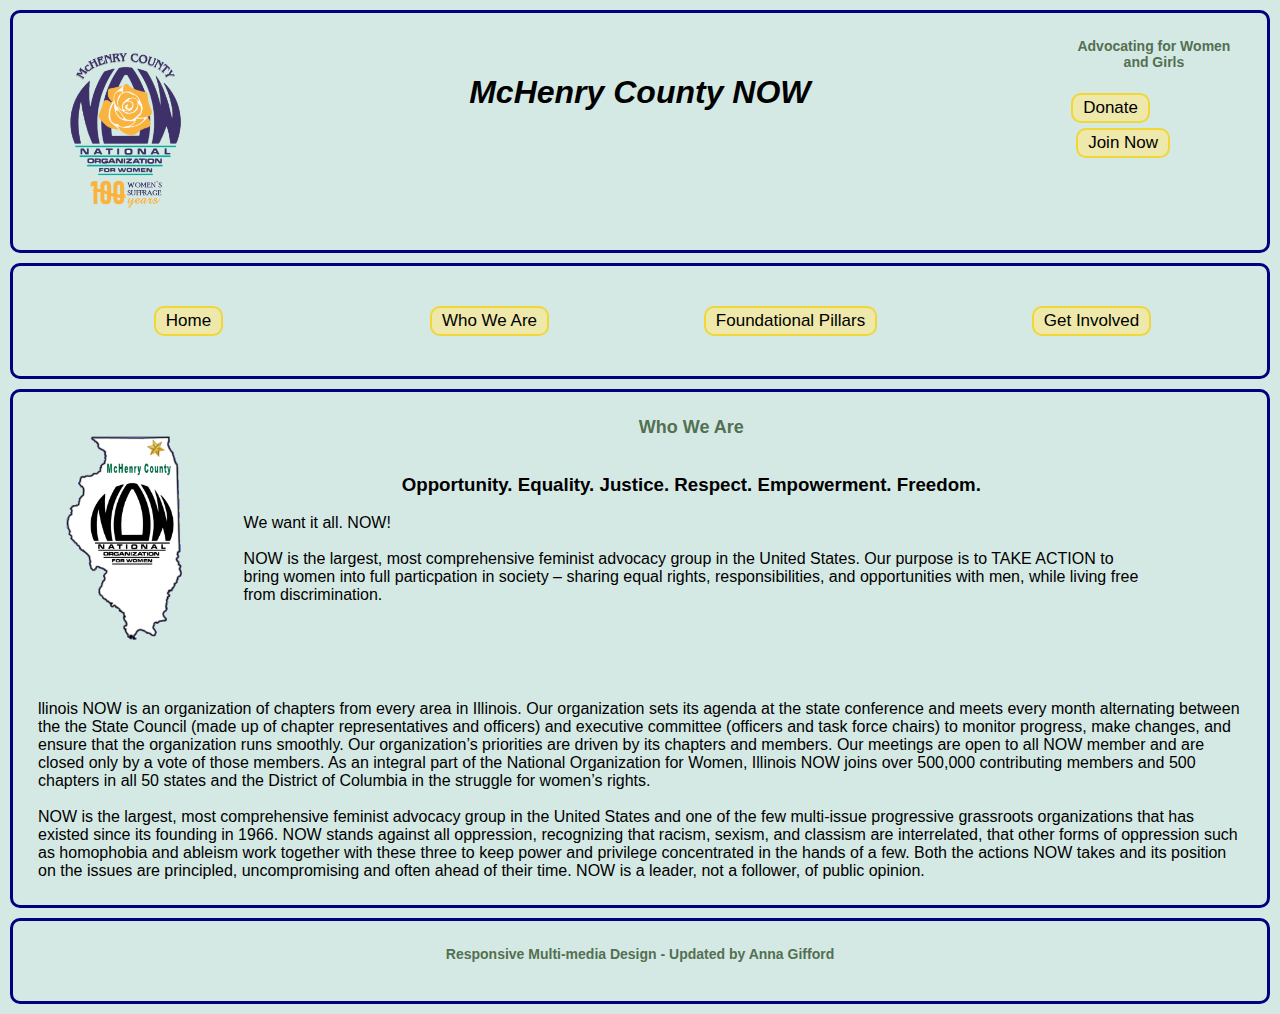
<file: Responsive-Multi-media/index.html>
<!DOCTYPE html>
<html lang="zxx">

<head>
    <meta charset="UTF-8">
    <title>Apply Responsive Design</title>
    <link rel="stylesheet" href="styles.css">
    <meta name="viewport" content="width=device-width, initial-scale=1.0">
    <!-- <style>

    </style> -->
</head>

<body>
    <div class="container">
        <div class="row">
            <div class="col-m-2 col-2"> <img src="now-centennial.png" alt="NOW Centenial Logo"> </div>
            <div class="col-m-8 col-8">
                <br>
                <br>
                <h1 style="font: size 70px;"><i>McHenry County NOW</i></h1>
            </div>
            <div class="col-m-2 col-2" style="align-content: center;">
                <h4>Advocating for Women and Girls</h4>
                <br>
                <div style="align-content: center;">
                    <a href="default.asp" target="_blank">Donate</a>
                    <a href="default.asp" target="_blank" style="margin: 5px;">Join Now</a>
                </div>
            </div>
        </div>
    </div>

    <div class="container">
        <header class="row">
            <nav style="display: inline;">
                <div class="col-m-3 col-3"><a href="index.html" target="_self">Home</a> </div>
                <div class="col-m-3 col-3"><a href="index.html" target="_top">Who We Are</a> </div>
                <div class="col-m-3 col-3"><a href="pillars.html"> Foundational Pillars</a> </div>
                <div class="col-m-3 col-3"><a href="get-involved.html">Get Involved</a></div>

            </nav>
        </header>
    </div>


    <div class="container">

        <main>
            <div class="row">
                <div class="col-m-2 col-2"> <img src="button.png" height="30%; width=30%">
                </div>
                <div class="col-m-9 col-9">
                    <h2 style="text-align: center;">Who We Are</h2>
                    <br>
                    <br>
                    <h3>Opportunity. Equality. Justice. Respect. Empowerment. Freedom.</h3>
                    <br>
                    <p> We want it all. NOW!</p>
                    <br>
                    <p>NOW is the largest, most comprehensive feminist advocacy group in the United States.
                        Our purpose is to TAKE ACTION to bring women into full particpation in society –
                        sharing equal rights, responsibilities, and opportunities with men,
                        while living free from discrimination.</p>
                </div>
                <div class="col-m-1 col-1">
                </div>
            </div>
            <!-- end row -->
            <div class="row">
                <div class="col-m-12 col-12">
                    <p>llinois NOW is an organization of chapters from every area in Illinois. Our
                        organization sets its agenda at the state conference and meets every
                        month alternating between the the State Council (made up of chapter
                        representatives and officers) and executive committee
                        (officers and task force chairs) to monitor progress, make changes,
                        and ensure that the organization runs smoothly. Our organization’s priorities
                        are driven by its chapters and members. Our meetings are open to all NOW member
                        and are closed only by a vote of those members. As an integral part of the
                        National Organization for Women, Illinois NOW joins over 500,000 contributing
                        members and 500 chapters in all 50 states and the District of
                        Columbia in the struggle for women’s rights.
                    </p>
                    <br>
                    <p>NOW is the largest, most comprehensive feminist advocacy group in the
                        United States and one of the few multi-issue progressive grassroots organizations
                        that has existed since its founding in 1966. NOW stands against all oppression,
                        recognizing that racism, sexism, and classism are interrelated, that other forms of
                        oppression such as homophobia and ableism work together with these three to keep power
                        and privilege concentrated in the hands of a few. Both the actions NOW takes and its
                        position on the issues are principled, uncompromising and often ahead of their time.
                        NOW is a leader, not a follower, of public opinion.
                    </p>
                </div>
            </div>
            <!-- end row -->

        </main>

    </div>
</body>

<div class="container">
    <footer>
        <h4> Responsive Multi-media Design - Updated by Anna Gifford</h4>
    </footer>
</div>


</html>
</file>
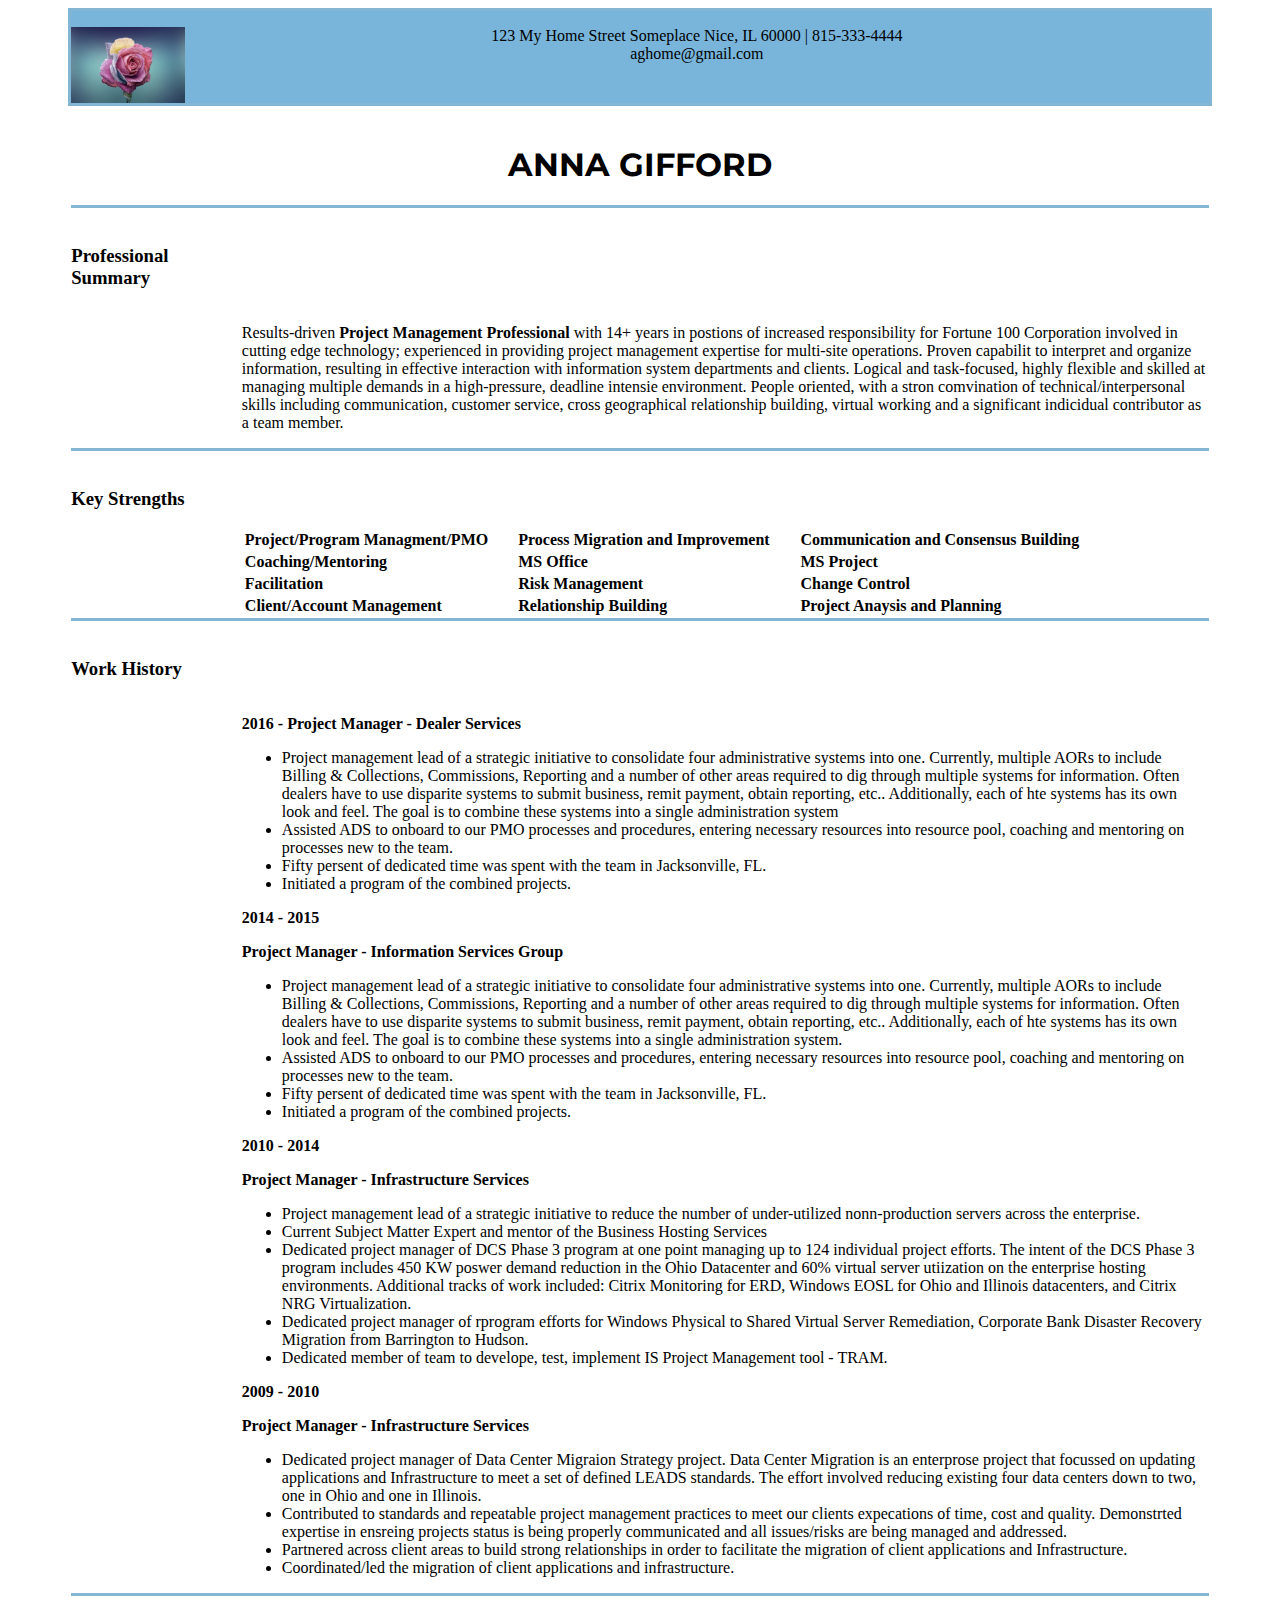
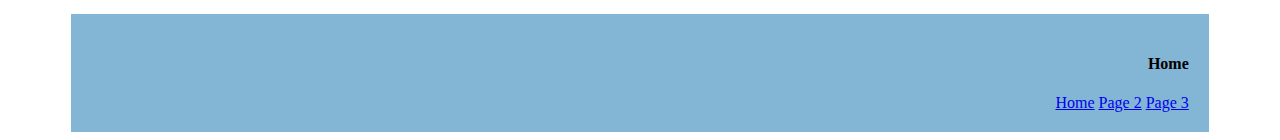
<file: Resume/index.html>
<!DOCTYPE html>
<html lang="en">

<head>
    <meta charset="UTF-8">
    <meta name="viewport" content="width=device-width, initial-scale=1.0">
    <link href="https://fonts.googleapis.com/css2?family=Montserrat&display=swap" rel="stylesheet">
    <!-- <link rel="stylesheet" href="styles.css"> -->
    <style>
        h1,
        h2 {
            font-family: 'Montserrat', sans-serif;
            text-align: center;
            padding-top: 10 px;
        }

        img {
            float: left;
        }

        nav {
            text-align: right;
            padding: 10px;
            margin: 10px;
            overflow: auto;
        }

        aside {
            width: 85%;
            /* padding: auto;
            margin: auto; */
            float: right;
            font-size: medium;
            box-sizing: border-box;
        }

        .category {
            width: 25%;
            padding: 1 px;
        }

        .container {
            width: 90%;
            margin: auto;
            border-width: 1px;
            border-bottom: solid #83b5d4;
            padding: 5 px;
            overflow: auto;
        }

        .container-top {
            width: 90%;
            padding-top: 15 px;
            border: solid #83b5d4;
            background-color: #79b5db;
            overflow: auto;
            text-align: center;
            margin: auto;
        }

        .container-bottom {
            width: 90%;
            margin: auto;
            /*border: solid #83b5d4; */
            /* padding: 5 px; */
            background-color: #83b5d4;
            overflow: auto;
        }

        .li-inline {
            display: inline;
        }

        .div-inside {
            width: 75%;
        }

        .clearfix {
            overflow: auto;
        }
    </style>

    <title>Project Resume</title>
</head>

<body>

    <!-- Sample Resume - https://www.myperfectresume.com/build-resume/choose-template  -->
    <!-- Rose image from Pixabay.com-->

    <div class="container-top">
        <header>
            <img src="rose.jpg" alt="rose" style="width: 10%; height: 10%;" />
            <p> 123 My Home Street Someplace Nice, IL 60000 | 815-333-4444 <br> aghome@gmail.com </p>
        </header>
    </div>

    <br>
    <div class="container">
        <h1> ANNA GIFFORD </h1>
    </div>

    <br>
    <div class="container">
        <h3> Professional <br>Summary </h3>
        <aside>
            <p> Results-driven <b>Project Management Professional</b> with 14+ years in
                postions of increased responsibility for Fortune 100 Corporation involved
                in cutting edge technology; experienced in providing project management expertise for
                multi-site operations. Proven capabilit to interpret and organize information,
                resulting in effective interaction with information system departments and clients.
                Logical and task-focused, highly flexible and skilled at managing multiple demands in
                a high-pressure, deadline intensie environment. People oriented, with a stron comvination of
                technical/interpersonal skills including communication, customer service, cross
                geographical relationship building, virtual working and a significant indicidual contributor
                as a team member.
            </p>
        </aside>
    </div>

    <br>
    <div class="container">
        <h3> Key Strengths</h3>
        <aside>
            <b>
                <table style="width:90%">
                    <tr>
                        <td>Project/Program Managment/PMO</td>
                        <td>Process Migration and Improvement</td>
                        <td>Communication and Consensus Building</td>
                    </tr>
                    <tr>
                        <td>Coaching/Mentoring</td>
                        <td>MS Office</td>
                        <td>MS Project</td>
                    </tr>
                    <tr>
                        <td>Facilitation</td>
                        <td>Risk Management</td>
                        <td>Change Control</td>
                    </tr>
                    <tr>
                        <td>Client/Account Management</td>
                        <td>Relationship Building</td>
                        <td>Project Anaysis and Planning</td>
                    </tr>
                </table>
            </b>
        </aside>
    </div>
    <br>
    <div class="container">
        <h3> Work History</h3>
        <aside>
            <p> <b> 2016 - Project Manager - Dealer Services</b> </p>
            <ul>
                <li>Project management lead of a strategic initiative to consolidate four
                    administrative systems into one. Currently, multiple AORs to include
                    Billing & Collections, Commissions, Reporting and a number of other areas
                    required to dig through multiple systems for information. Often dealers
                    have to use disparite systems to submit business, remit payment, obtain
                    reporting, etc.. Additionally, each of hte systems has its own look
                    and feel. The goal is to combine these systems into a single
                    administration system</li>
                <li>Assisted ADS to onboard to our PMO processes and procedures, entering
                    necessary resources into resource pool, coaching and mentoring on
                    processes new to the team.
                </li>
                <li>Fifty persent of dedicated time was spent with the team in Jacksonville, FL.
                </li>
                <li>Initiated a program of the combined projects.
                </li>
            </ul>
            </p>

            <p> <b> 2014 - 2015</b> </p>
            <p> <b>Project Manager - Information Services Group</b>
            <ul>
                <li>Project management lead of a strategic initiative to consolidate four
                    administrative systems into one. Currently, multiple AORs to include
                    Billing & Collections, Commissions, Reporting and a number of other areas
                    required to dig through multiple systems for information. Often dealers
                    have to use disparite systems to submit business, remit payment, obtain
                    reporting, etc.. Additionally, each of hte systems has its own look
                    and feel. The goal is to combine these systems into a single
                    administration system.</li>
                <li>Assisted ADS to onboard to our PMO processes and procedures, entering
                    necessary resources into resource pool, coaching and mentoring on
                    processes new to the team.
                </li>
                <li>Fifty persent of dedicated time was spent with the team in Jacksonville, FL.
                </li>
                <li>Initiated a program of the combined projects.
                </li>
            </ul>
            </p>

            <p> <b> 2010 - 2014</b> </p>
            <p> <b>Project Manager - Infrastructure Services</b>
            <ul>
                <li>Project management lead of a strategic initiative to reduce the number of under-utilized
                    nonn-production servers across the enterprise.
                </li>
                <li>Current Subject Matter Expert and mentor of the Business Hosting Services
                </li>
                <li>Dedicated project manager of DCS Phase 3 program at one point managing up to 124 individual
                    project efforts. The intent of the DCS Phase 3 program includes 450 KW poswer demand
                    reduction in the Ohio Datacenter and 60% virtual server utiization on the enterprise
                    hosting environments. Additional tracks of work included: Citrix Monitoring for ERD, Windows EOSL
                    for Ohio and Illinois datacenters, and Citrix NRG Virtualization.
                </li>
                <li>Dedicated project manager of rprogram efforts for Windows Physical to Shared Virtual Server
                    Remediation, Corporate Bank Disaster Recovery Migration from Barrington to Hudson.
                </li>
                <li>Dedicated member of team to develope, test, implement IS Project Management tool - TRAM.
                </li>
            </ul>
            </p>

            <p> <b> 2009 - 2010</b> </p>
            <p> <b>Project Manager - Infrastructure Services</b>
            <ul>
                <li>Dedicated project manager of Data Center Migraion Strategy project. Data Center Migration
                    is an enterprose project that focussed on updating applications and Infrastructure to
                    meet a set of defined LEADS standards. The effort involved reducing existing four data centers
                    down to two, one in Ohio and one in Illinois.
                </li>
                <li>Contributed to standards and repeatable project management practices to meet our clients
                    expecations of time, cost and quality. Demonstrted expertise in ensreing projects status
                    is being properly communicated and all issues/risks are being managed and addressed.
                </li>
                <li>Partnered across client areas to build strong relationships in order to facilitate the
                    migration of client applications and Infrastructure.
                </li>
                <li>Coordinated/led the migration of client applications and infrastructure.</li>
            </ul>
            </p>
        </aside>
    </div>

    <br>
    <div class="container-bottom">
        <footer>
            <nav>
                <h4>Home</h4>
                <a href="index.html" ; target="_self">Home</a>
                <a href="resume-p2.html" ; target="_self">Page 2</a>
                <a href="resume-p3.html" ; target="_self">Page 3</a>
            </nav>
        </footer>
    </div>
</body>

</html>
</file>
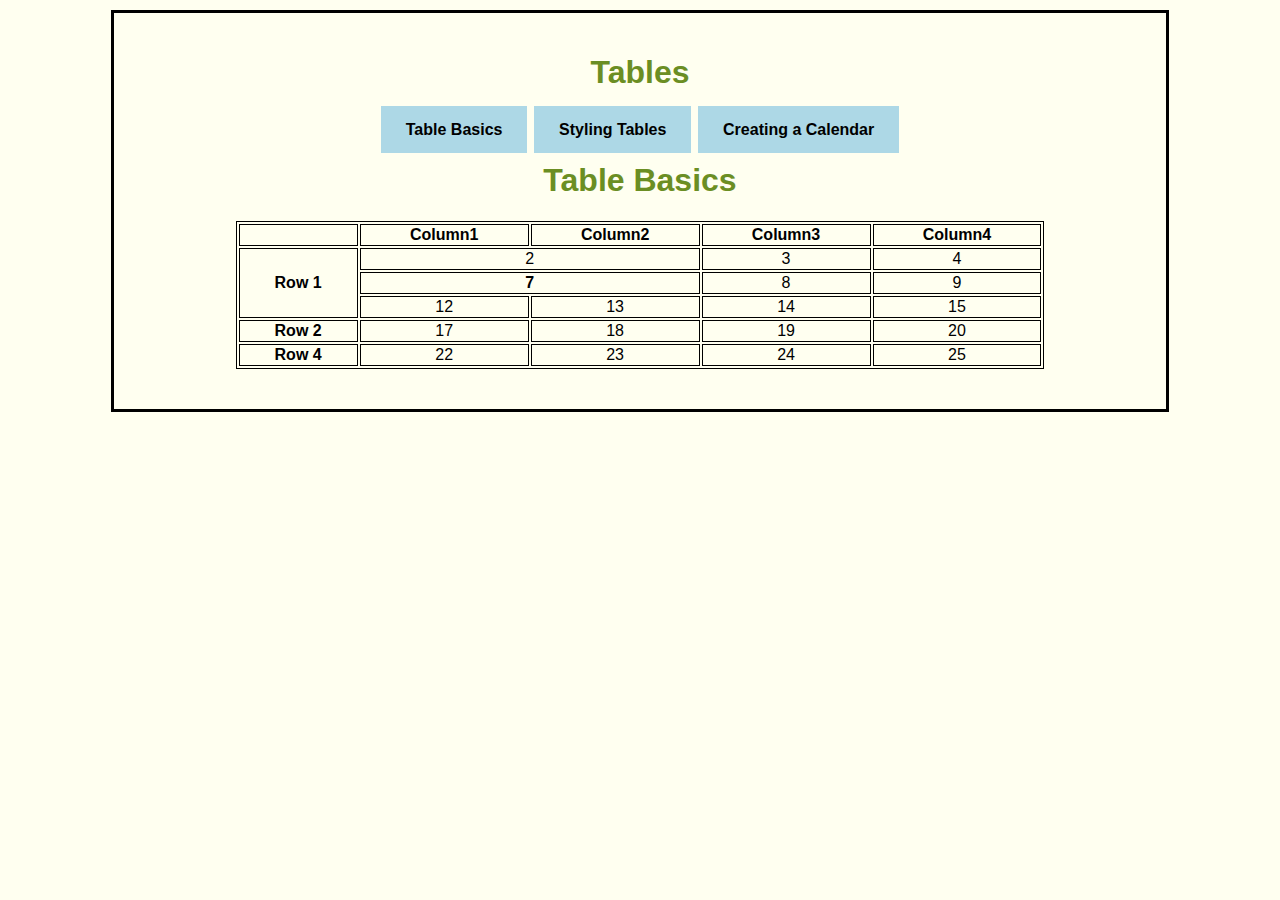
<file: Tables/index.html>
<!DOCTYPE html>
<html lang="en">

<head>
    <meta charset="UTF-8">
    <meta name="viewport" content="width=device-width, initial-scale=1.0">
    <link rel="stylesheet" href="styles.css">

    <style>
        a:link,
        a:visited {
            background-color: lightblue;
            color: black;
            padding: 15px 25px;
            text-align: center;
            text-decoration: none;
            display: inline-round;
            font-size: medium;
        }

        a:hover,
        a:active {
            background-color: lightcoral;
        }

        table,
        table,
        th,
        td {
            border: 1px solid black;
        }

        table {
            margin: 20px auto;
        }
    </style>
</head>

<body>

    <div class="container">
        <h1>
            <center>Tables</center>
        </h1>


        <h2>
            <nav>
                <a href="index.html" target="_self">Table Basics</a>
                <a href="styling-tables.html" target="_blank">Styling Tables</a>
                <a href="calendar.html" target="_blank">Creating a Calendar</a>
            </nav>
        </h2>

        <h1>
            <center>Table Basics</center>
        </h1>

        <table style="width:80%">

            <!--   <caption>Anna's Table</caption> -->

            <tr>
                <th></th>
                <th>Column1</th>
                <th>Column2</th>
                <th>Column3</th>
                <th>Column4</th>
            </tr>

            <tr align="center">
                <th rowspan="3">Row 1</th>
                <td colspan="2">2</td>
                <td>3</td>
                <td>4</td>

            </tr>

            <tr align="center">
                <th colspan="2">7</th>
                <td>8</td>
                <td>9</td>

            </tr>

            <tr align="center">
                <td>12</td>
                <td>13</td>
                <td>14</td>
                <td>15</td>
            </tr>

            <tr align="center">
                <th>Row 2</th>
                <td>17</td>
                <td>18</td>
                <td>19</td>
                <td>20</td>
            </tr>

            <tr align="center">
                <th>Row 4</th>
                <td>22</td>
                <td>23</td>
                <td>24</td>
                <td>25</td>
            </tr>
        </table>
    </div>
</body>

</html>
</file>
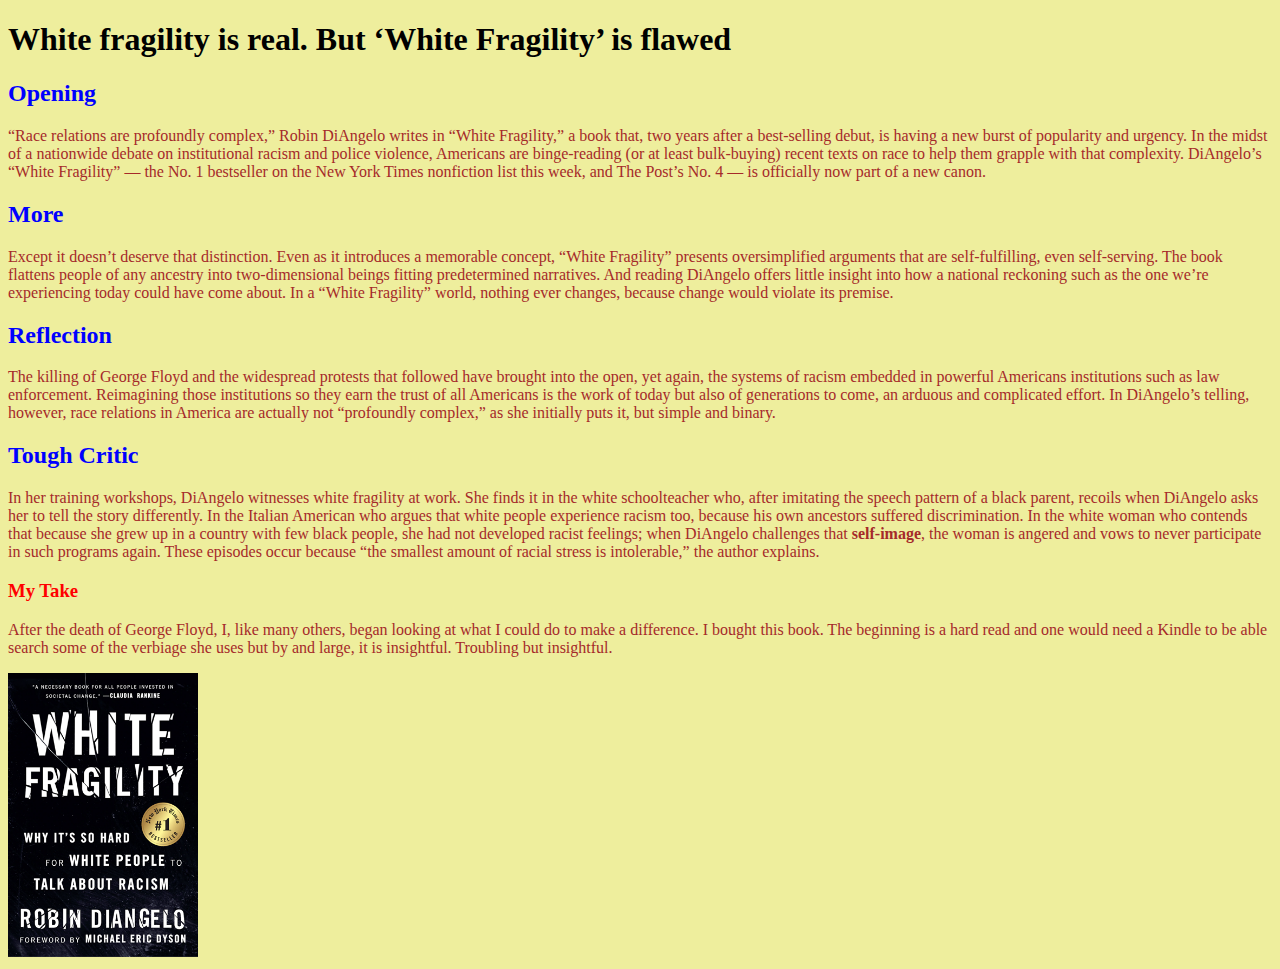
<file: Text Formatting/Index.html>
<!DOCTYPE html>
<html lang="en">
<head>
    <meta charset="UTF-8">
    <meta name="viewport" content="width=device-width, initial-scale=1.0">
    <meta http-equiv="X-UA-Compatible" content="ie=edge">

    <style>
        body {background-color: rgb(238, 238, 157);}
        h1   {color: black;}
        h2   {color: blue;}
        h3   {color: red;} 
        p    {color: brown;}
    </style>
        

    <title> Book Review</title>
</head>

<!-- The information for this effort came from a review of the book “White Fragility” 
    by the Washington Post -->
    
<!-- It is amazing how easy it is to screw up a comma, parentheses or other small detail -->

<body>
    
<h1>White fragility is real. But ‘White Fragility’ is flawed</h1>
<h2>Opening</h2>
<p><q>Race relations are profoundly complex,</q> Robin DiAngelo writes in “White Fragility,” a book that,
     two years after a best-selling debut, is having a new burst of popularity and urgency.
      In the midst of a nationwide debate on institutional racism and police violence, 
      Americans are binge-reading (or at least bulk-buying) recent texts on race to help them grapple
       with that complexity.  DiAngelo’s “White Fragility” — the No. 1 bestseller on the New York Times
        nonfiction list this week, and The Post’s No. 4 — is officially now part of a new canon.</p>

<h2>More</h2>
<p>Except it doesn’t deserve that distinction. Even as it introduces a memorable concept,
    “White Fragility” presents oversimplified arguments that are self-fulfilling, even self-serving.
    The book flattens people of any ancestry into two-dimensional beings fitting predetermined narratives.
     And reading DiAngelo offers little insight into how a national reckoning such as the one we’re 
     experiencing today could have come about. In a “White Fragility” world, nothing ever changes, 
     because change would violate its premise.</p>

<h2>Reflection</h2>
<p>The killing of George Floyd and the widespread protests that followed have 
    brought into the open, yet again, the systems of racism embedded in powerful 
    Americans institutions such as law enforcement. Reimagining those institutions so they earn the 
    trust of all Americans is the work of today but also of generations to come, an arduous and 
    complicated effort. In DiAngelo’s telling, however, race relations in America are actually 
    not “profoundly complex,” as she initially puts it, but simple and binary.</p>

<h2>Tough Critic</h2>
<p>In her training workshops, DiAngelo witnesses white fragility at work. 
    She finds it in the white schoolteacher who, after imitating the speech pattern of a black parent, 
    recoils when DiAngelo asks her to tell the story differently. In the Italian American who argues that 
    white people experience racism too, because his own ancestors suffered discrimination. In the white woman 
    who contends that because she grew up in a country with few black people, she had not developed racist 
    feelings; when DiAngelo challenges that <b>self-image</b>, the woman is angered and vows to never participate 
    in such programs again. These episodes occur because “the smallest amount of racial 
    stress is intolerable,” the author explains.</p>

<h3>My Take</h3>
 <p> After the death of George Floyd, I, like many others, began looking at what I could do to make a 
     difference.  I bought this book.  The beginning is a hard read and one would need a Kindle to be able 
    search some of the verbiage she uses but by and large, it is insightful. Troubling but insightful.</p>    

<img src="White Fragility Book Cover.png" width=15% height=25% alt="White Fragility Book Cover"> 



    
</body>
</html>
</file>
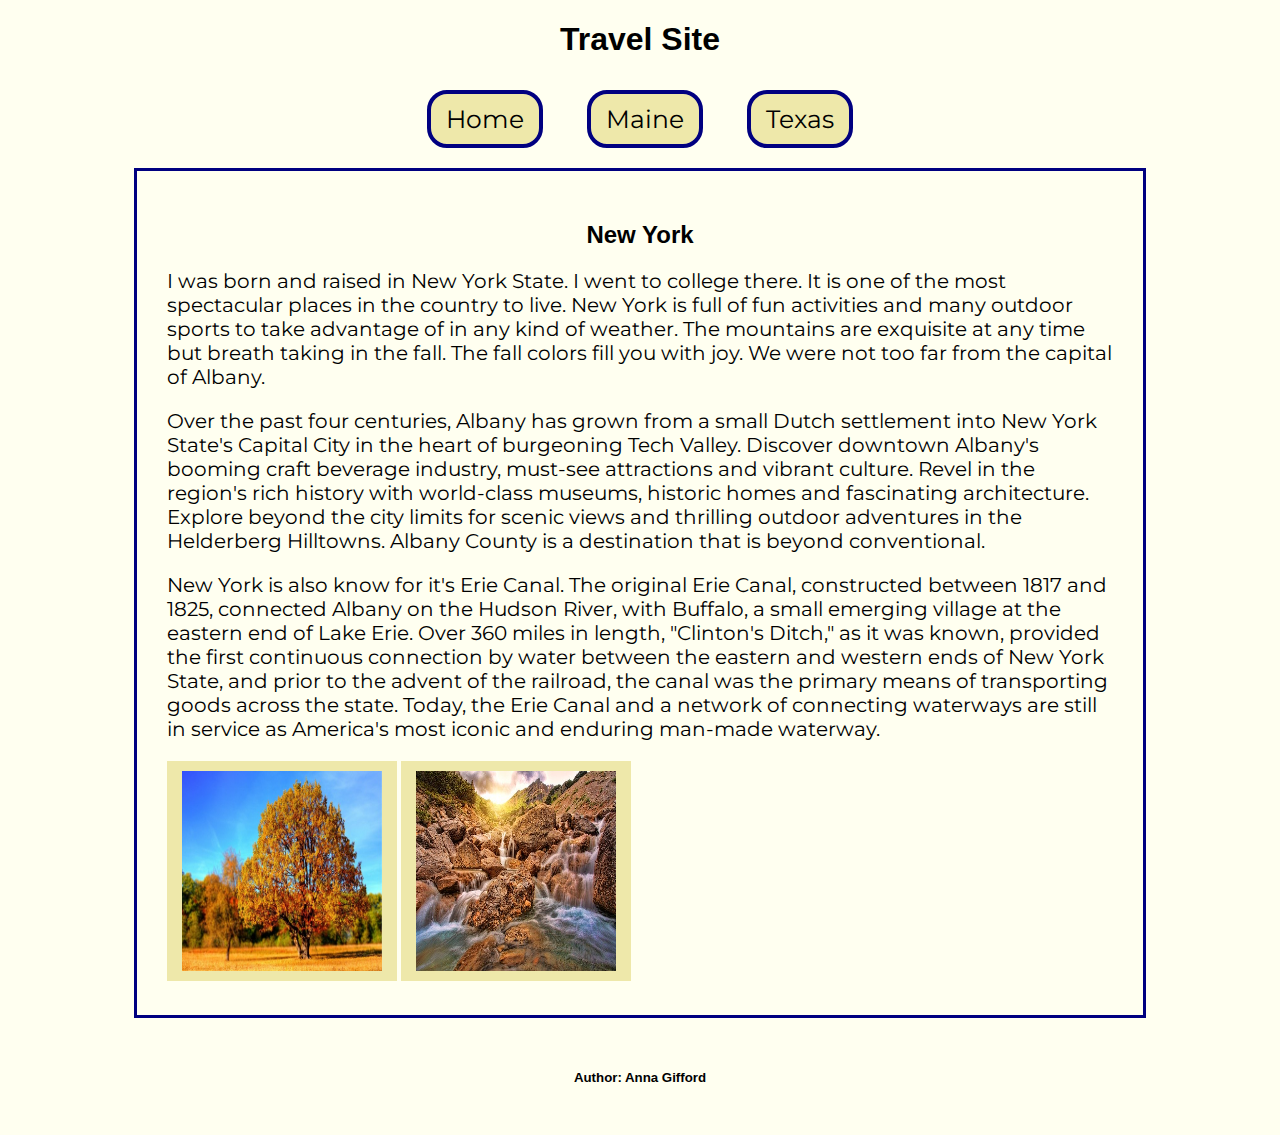
<file: Travel-site/index.html>
<!DOCTYPE html>
<html lang="en">

<head>
    <meta charset="UTF-8">
    <meta name="viewport" content="width=device-width, initial-scale=1.0">
    <link href="https://fonts.googleapis.com/css2?family=Montserrat&display=swap" rel="stylesheet">
    <link rel="stylesheet" href="styles.css">
    <style>
        nav {
            text-align: center;
        }

        a:link,
        a:visited {
            background-color: palegoldenrod;
            color: black;
            padding: 10px 15px;
            text-align: center;
            text-decoration: none;
            display: inline-block;
        }
    </style>
    <title>Travel Site</title>
</head>

<body>
    <h1>Travel Site</h1>
    <!-- This is harder than it looks -->

    <div>
        <nav>
            <a href="index.html" target="_blank">Home</a>
            <a href="maine.html" ; target="_blank">Maine</a>
            <a href="texas.html" ; target="_blank">Texas</a>

        </nav>
    </div>
    <main>
        <div class=" container">

            <h2>New York</h2>

            <p>
                I was born and raised in New York State. I went to college there. It is one
                of the most spectacular places in the country to live. New York is full of fun activities
                and many outdoor sports to take advantage of in any kind of weather. The mountains are
                exquisite at any time but breath taking in the fall. The fall colors fill you with joy.
                We were not too far from the capital of Albany.
            </p>

            <p>
                Over the past four centuries, Albany has grown from a small Dutch settlement
                into New York State's Capital City in the heart of burgeoning Tech Valley.

                Discover downtown Albany's booming craft beverage industry, must-see attractions
                and vibrant culture. Revel in the region's rich history with world-class museums,
                historic homes and fascinating architecture. Explore beyond the city limits for scenic views
                and thrilling outdoor adventures in the Helderberg Hilltowns. Albany County is a destination
                that is beyond conventional.
            </p>

            <p>
                New York is also know for it's Erie Canal. The original Erie Canal,
                constructed between 1817 and 1825, connected Albany on the Hudson River,
                with Buffalo, a small emerging village at the eastern end of Lake Erie.
                Over 360 miles in length, "Clinton's Ditch," as it was known, provided the first
                continuous connection by water between the eastern and western ends of New York State,
                and prior to the advent of the railroad, the canal was the primary means of
                transporting goods across the state. Today, the Erie Canal and a network of
                connecting waterways are still in service as America's most iconic and enduring man-made waterway.
            </p>

            <a href="index.html">
                <img src="fall.jpg" alt="New York" style="float: left; width:200px; height:200px" align=center>
            </a>


            <a href="index.html">
                <img src="Waterfall.jpg" alt="New York" style="float:right; width:200px; height:200px" align=center>
            </a>

        </div>
    </main>

    <footer>
        <h5>Author: Anna Gifford</h5>
    </footer>
</body>

</html>
</file>
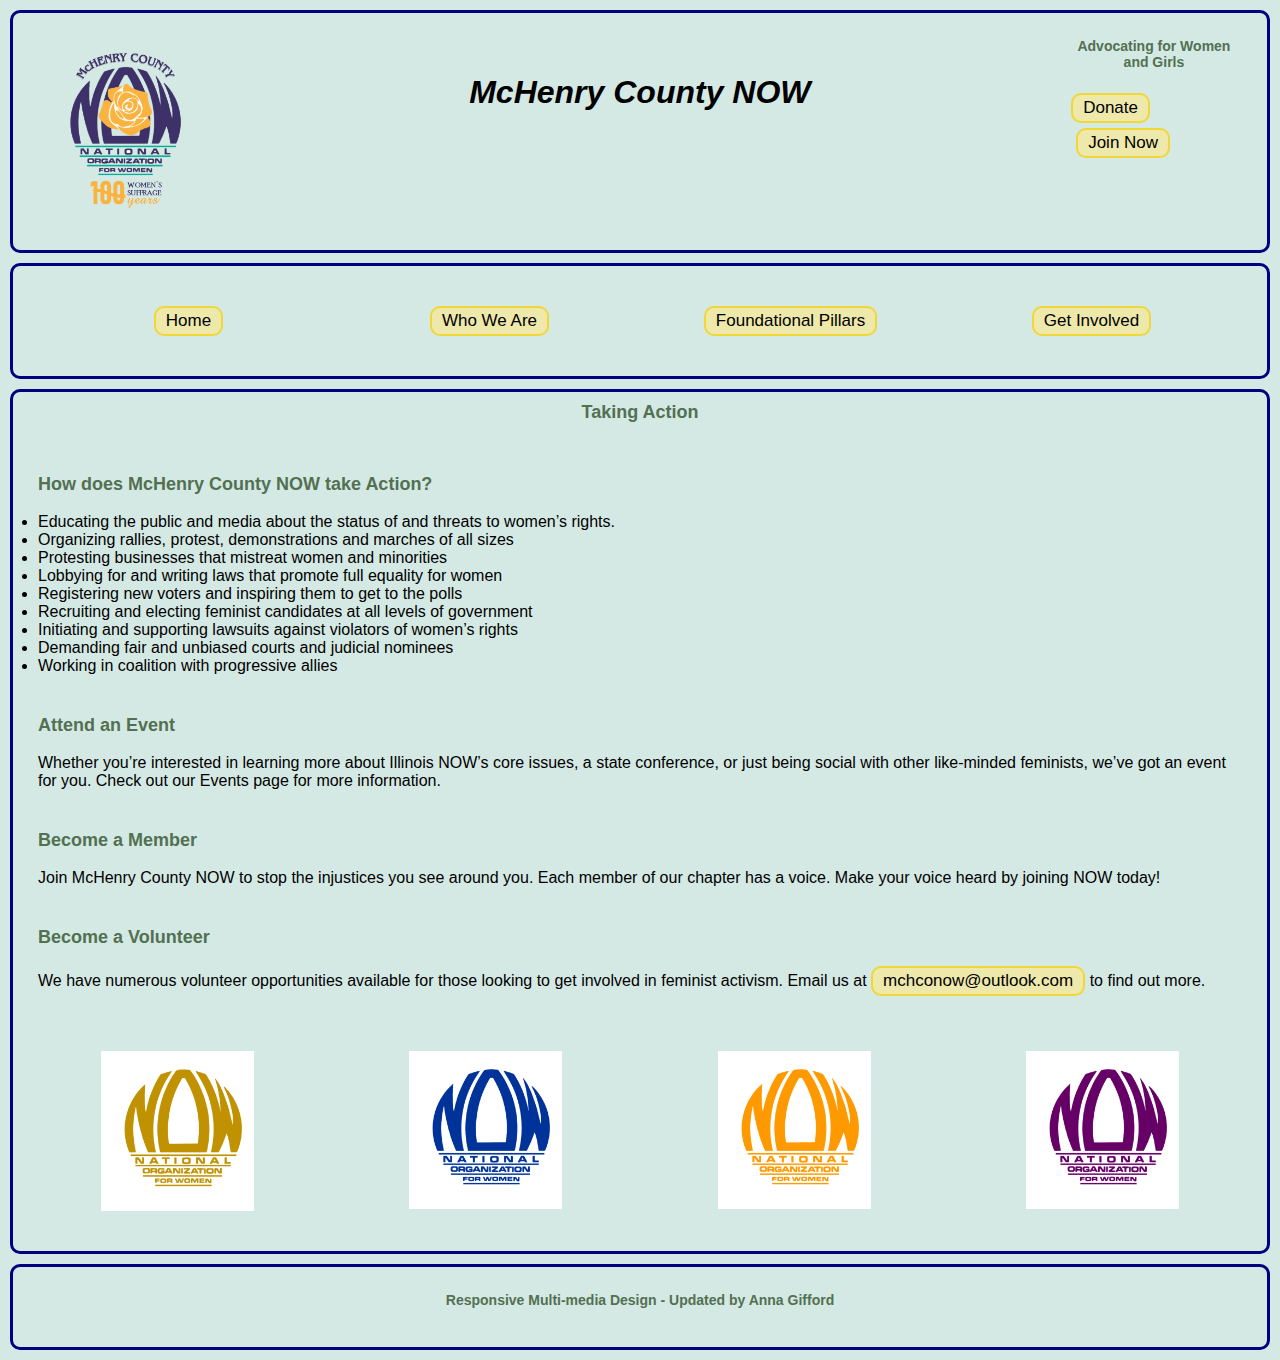
<file: Responsive-Multi-media/get-involved.html>
<!DOCTYPE html>
<html lang="en">

<head>
    <meta charset="UTF-8">
    <title>Get Involved</title>
    <link rel="stylesheet" href="styles.css">
    <meta name="viewport" content="width=device-width, initial-scale=1.0">
    <!-- <style>

    </style> -->
</head>

<body>
    <div class="container">
        <div class="row">
            <div class="col-m-2 col-2"> <img src="now-centennial.png" alt="NOW Centenial Logo"> </div>
            <div class="col-m-8 col-8">
                <br>
                <br>
                <h1><i>McHenry County NOW</i></h1>
            </div>
            <div class="col-m-2 col-2" style="align-content: center;">
                <h4>Advocating for Women and Girls</h4>
                <br>
                <div style="align-content: center;">
                    <a href="default.asp" target="_blank">Donate</a>
                    <a href="default.asp" target="_blank" style="margin: 5px;">Join Now</a>
                </div>
            </div>
        </div>
    </div>


    <div class="container">
        <header class="row">
            <nav style="display: inline;">
                <div class="col-m-3 col-3"><a href="index.html" target="_self">Home</a> </div>
                <div class="col-m-3 col-3"><a href="index.html" target="_top">Who We Are</a> </div>
                <div class="col-m-3 col-3"><a href="pillars.html"> Foundational Pillars</a> </div>
                <div class="col-m-3 col-3"><a href="get-involved.html">Get Involved</a></div>
            </nav>
        </header>
    </div>


    <div class="container">
        <main>
            <div class="row">
                <h2 style="text-align: center;">Taking Action</h2>
                <br>
                <br>
                <div class="col-m-12">
                    <h2> How does McHenry County NOW take Action?</h2>
                    <br>
                    <p>
                    <ul>
                        <li>Educating the public and media about the status of and threats to women’s rights.</li>
                        <li>Organizing rallies, protest, demonstrations and marches of all sizes</li>
                        <li>Protesting businesses that mistreat women and minorities</li>
                        <li>Lobbying for and writing laws that promote full equality for women</li>
                        <li>Registering new voters and inspiring them to get to the polls</li>
                        <li>Recruiting and electing feminist candidates at all levels of government</li>
                        <li>Initiating and supporting lawsuits against violators of women’s rights</li>
                        <li>Demanding fair and unbiased courts and judicial nominees</li>
                        <li>Working in coalition with progressive allies</li>
                    </ul>
                    </p>
                </div>
            </div>
            <!-- end row -->

            <div class="row">
                <div class="col-m-12">
                    <h2> Attend an Event</h2>
                    <br>
                    <p>Whether you’re interested in learning more about Illinois NOW’s core issues,
                        a state conference, or just being social with other like-minded feminists,
                        we’ve got an event for you. Check out our Events page for more information.
                    </p>

                </div>
            </div>
            <!-- end row-->

            <div class="row">
                <div class="col-m-12">
                    <h2>Become a Member</h2>
                    <br>
                    <p>Join McHenry County NOW to stop the injustices you see around you.
                        Each member of our chapter has a voice. Make your voice heard by joining NOW today!
                    </p>

                </div>
            </div>
            <!-- end row-->

            <div class="row">
                <div class="col-m-12">
                    <h2>Become a Volunteer</h2>
                    <br>
                    <p>We have numerous volunteer opportunities available for those looking
                        to get involved in feminist activism.
                        Email us at <a href="mailto:mchconow@outlool.com">mchconow@outlook.com</a>
                        to find out more.
                    </p>
                </div>
            </div>
            <!-- end row-->
            <div class="row">
                <div class="col-m-3 col-3"> <img src="NOW-logo-Gold.png" alt="NOW Centenial Logo"
                        style="height: 70%; width: 55%;"> </div>
                <div class="col-m-3 col-3"> <img src="NOW-logo-Navy.png" alt="NOW Centenial Logo"
                        style="height: 70%; width: 55%;"> </div>
                <div class="col-m-3 col-3"> <img src="NOW-logo-Orange.png" alt="NOW Centenial Logo"
                        style="height: 70%; width: 55%;"> </div>
                <div class="col-m-3 col-3"> <img src="NOW-logo-Purple.png" alt="NOW Centenial Logo"
                        style="height: 70%; width: 55%;"> </div>
            </div>
            <!-- end row-->
        </main>
    </div>
</body>

<div class="container">
    <footer>
        <h4> Responsive Multi-media Design - Updated by Anna Gifford</h4>
    </footer>
</div>

</html>
</file>
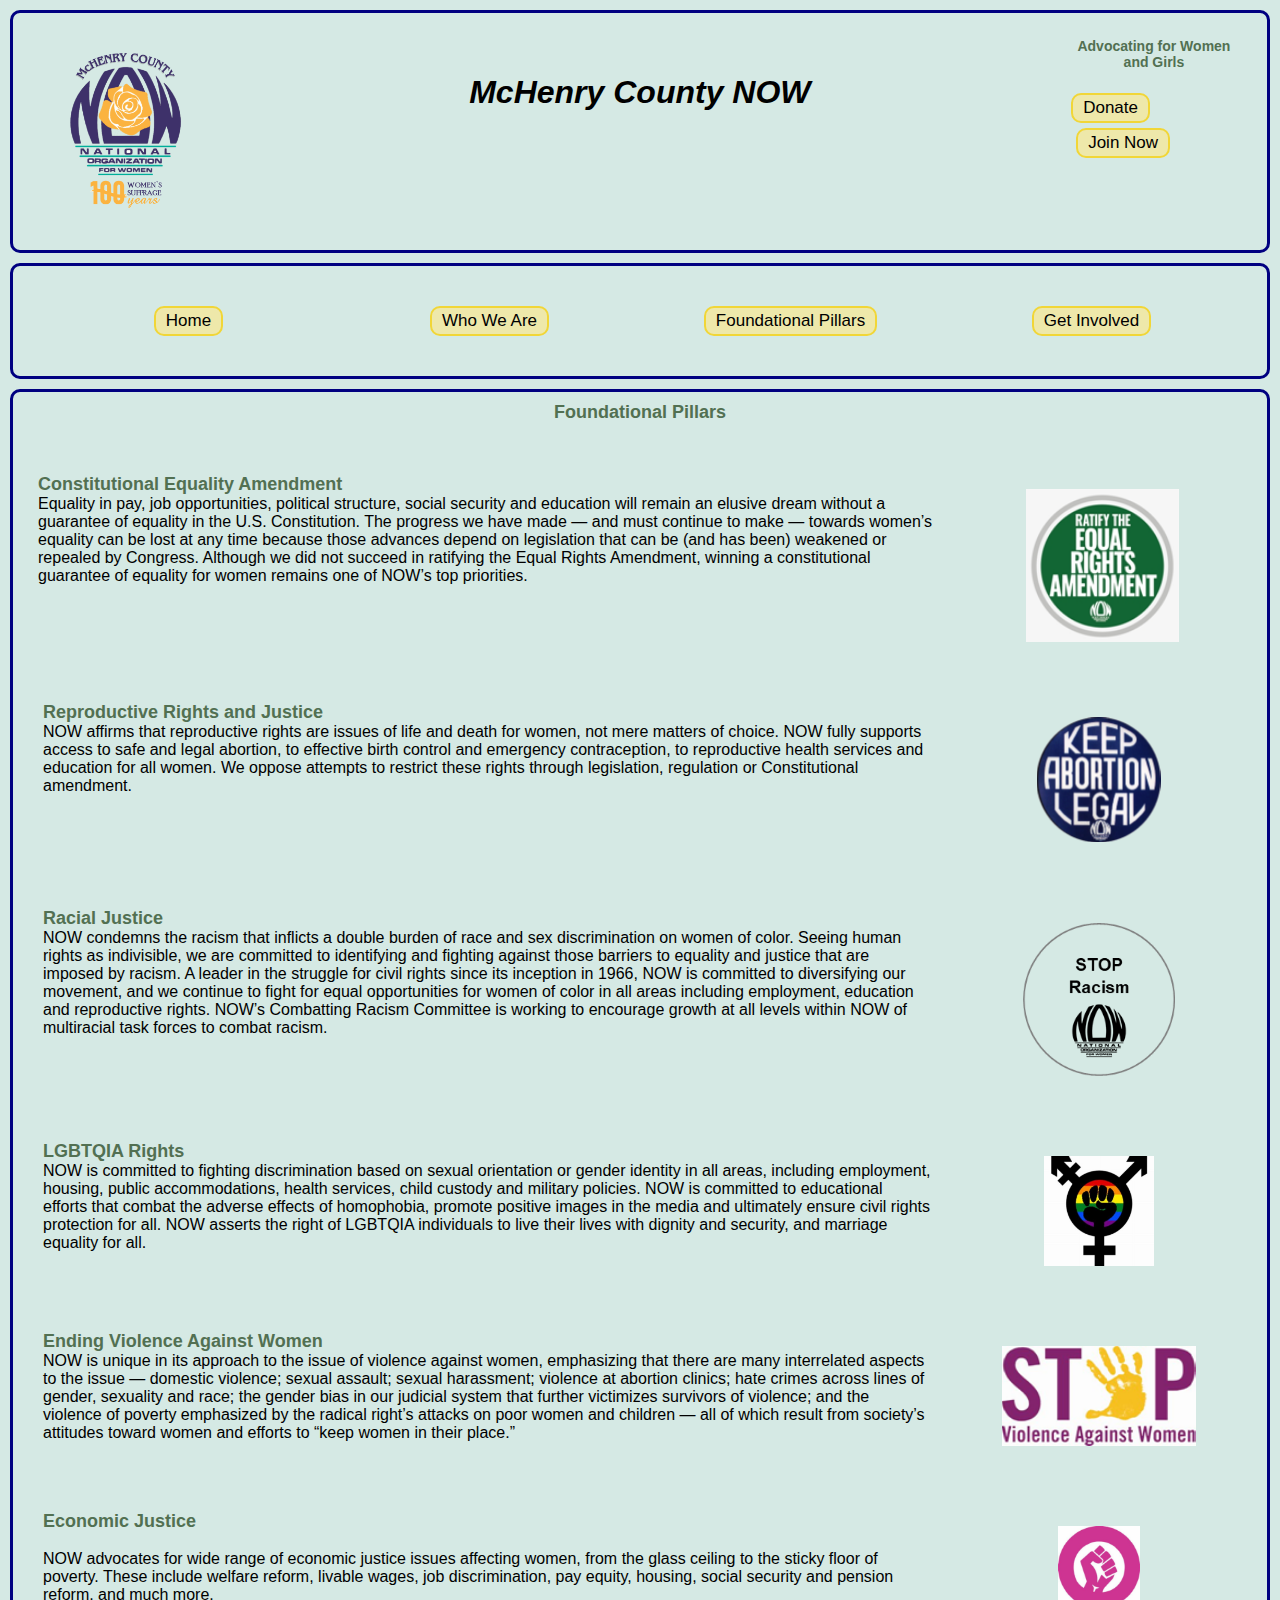
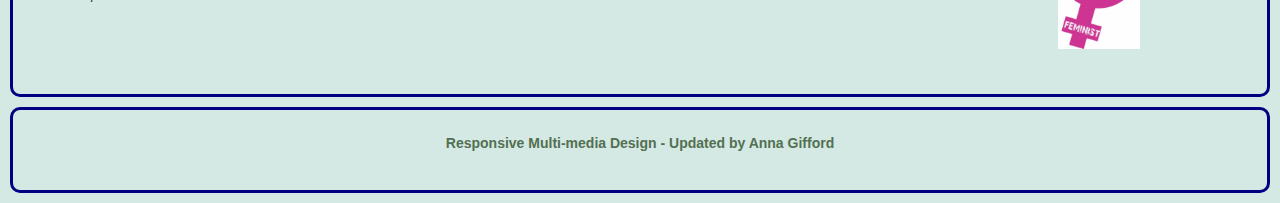
<file: Responsive-Multi-media/pillars.html>
<!DOCTYPE html>
<html lang="zxx">

<head>
    <meta charset="UTF-8">
    <title>Pillars</title>
    <link rel="stylesheet" href="styles.css">
    <meta name="viewport" content="width=device-width, initial-scale=1.0">
    <!-- <style>

    </style> -->
</head>

<body>
    <div class="container">
        <div class="row">
            <div class="col-m-2 col-2"> <img src="now-centennial.png" alt="NOW Centenial Logo"> </div>
            <div class="col-m-8 col-8">
                <br>
                <br>
                <h1><i>McHenry County NOW</i></h1>
            </div>
            <div class="col-m-2 col-2" style="align-content: center;">
                <h4>Advocating for Women and Girls</h4>
                <br>
                <div style="align-content: center;">
                    <a href="default.asp" target="_blank">Donate</a>
                    <a href="default.asp" target="_blank" style="margin: 5px;">Join Now</a>
                </div>
            </div>
        </div>
    </div>
    <!-- end row -->

    <div class="container">
        <header class="row">
            <nav style="display: inline;">
                <div class="col-m-3 col-3"><a href="index.html" target="_self">Home</a> </div>
                <div class="col-m-3 col-3"><a href="index.html" target="_top">Who We Are</a> </div>
                <div class="col-m-3 col-3"><a href="pillars.html"> Foundational Pillars</a> </div>
                <div class="col-m-3 col-3"><a href="get-involved.html">Get Involved</a></div>

            </nav>
        </header>
    </div>


    <div class="container">

        <main>
            <!-- <div class="row"> -->
            <div class="row">
                <h2 style="text-align: center;">Foundational Pillars</h2>
                <br>
                <br>
                <div class="col-m-9 col-9">
                    <h2>Constitutional Equality Amendment</h2>
                    <p>Equality in pay, job opportunities, political structure, social security
                        and education will remain an elusive dream without a guarantee of equality
                        in the U.S. Constitution. The progress we have made — and must
                        continue to make — towards women’s equality can be lost at any time
                        because those advances depend on legislation that can be
                        (and has been) weakened or repealed by Congress. Although we did not
                        succeed in ratifying the Equal Rights Amendment, winning a
                        constitutional guarantee of equality for women remains one of NOW’s
                        top priorities.</p>
                </div>
                <div class="col-m-3 col-3"> <img src="era-amendment.png" style="height: 70%; width: 55%;"></div>
            </div>
            <!-- </div> -->
            <!-- end row -->

            <div class="row">
                <div class="row">
                    <div class="col-m-9 col-9">
                        <h2>Reproductive Rights and Justice</h2>
                        <p>NOW affirms that reproductive rights are issues of life and
                            death for women, not mere matters of choice. NOW fully supports access to
                            safe and legal abortion, to effective birth control and emergency
                            contraception, to reproductive health services and education
                            for all women. We oppose attempts to restrict these rights
                            through legislation, regulation or Constitutional amendment.</p>
                    </div>
                    <div class="col-m-3 col-3"> <img src="keep-abortion-legal.png" style="height: 60%; width: 45%;">
                    </div>
                </div>
            </div>
            <!-- end row -->

            <div class="row">
                <div class="row">
                    <div class="col-m-9 col-9">
                        <h2>Racial Justice</h2>
                        <p>NOW condemns the racism that inflicts a double burden of race and sex
                            discrimination on women of color. Seeing human rights as indivisible,
                            we are committed to identifying and fighting against those barriers to
                            equality and justice that are imposed by racism. A leader in the struggle
                            for civil rights since its inception in 1966, NOW is committed to
                            diversifying our movement, and we continue to fight for
                            equal opportunities for women of color in all areas including
                            employment, education and reproductive rights. NOW’s Combatting Racism
                            Committee is working to encourage growth at all
                            levels within NOW of multiracial task forces to combat racism.</p>
                    </div>
                    <div class="col-m-3 col-3"> <img src="stop-racism-now.png" style="height: 70%; width: 55%;"></div>
                </div>
            </div>
            <!-- end row -->

            <div class="row">
                <div class="row">
                    <div class="col-m-9 col-9">
                        <h2>LGBTQIA Rights</h2>
                        <p>NOW is committed to fighting discrimination based on sexual orientation
                            or gender identity in all areas, including employment, housing, public
                            accommodations, health services, child custody and military policies.
                            NOW is committed to educational efforts that combat the adverse effects
                            of homophobia, promote positive images in the media and ultimately
                            ensure civil rights protection for all. NOW asserts the right of
                            LGBTQIA individuals to live their lives with dignity and security,
                            and marriage equality for all.</p>
                    </div>
                    <div class="col-m-3 col-3"> <img src="lgbtqia.jpg" style="height: 55%; width: 40%;">
                    </div>
                </div>
            </div>
            <!-- end row -->

            <div class=" row">
                <div class="row">
                    <div class="col-m-9 col-9">
                        <h2>Ending Violence Against Women</h2>
                        <p>NOW is unique in its approach to the issue of violence against women,
                            emphasizing that there are many interrelated aspects to the issue —
                            domestic violence; sexual assault; sexual harassment; violence at
                            abortion clinics; hate crimes across lines of gender, sexuality
                            and race; the gender bias in our judicial system that further
                            victimizes survivors of violence; and the violence of poverty
                            emphasized by the radical right’s attacks on poor women and children —
                            all of which result from society’s attitudes toward women
                            and efforts to “keep women in their place.”</p>
                    </div>
                    <div class="col-m-3 col-3"> <img src="stop-violence.png"></div>
                    <!-- image from  Ending Gender-Based Violence: Global Efforts | Global Currents  -->
                </div>
            </div>
            <!-- end row -->

            <div class="row">
                <div class="row">
                    <div class="col-m-9 col-9">
                        <h2>Economic Justice</h2>
                        <br>
                        <p>NOW advocates for wide range of economic justice issues
                            affecting women, from the glass ceiling to the sticky floor of
                            poverty. These include welfare reform, livable wages,
                            job discrimination, pay equity, housing, social security and
                            pension reform, and much more.</p>
                    </div>
                    <div class="col-m-3 col-3"> <img src="feminist.png" style="height: 45%; width: 30%;"></div>
                </div>
            </div>
            <!-- end row -->

        </main>
    </div>
</body>

<div class="container">
    <footer>
        <h4> Responsive Multi-media Design - Updated by Anna Gifford</h4>
    </footer>
</div>

</html>
</file>
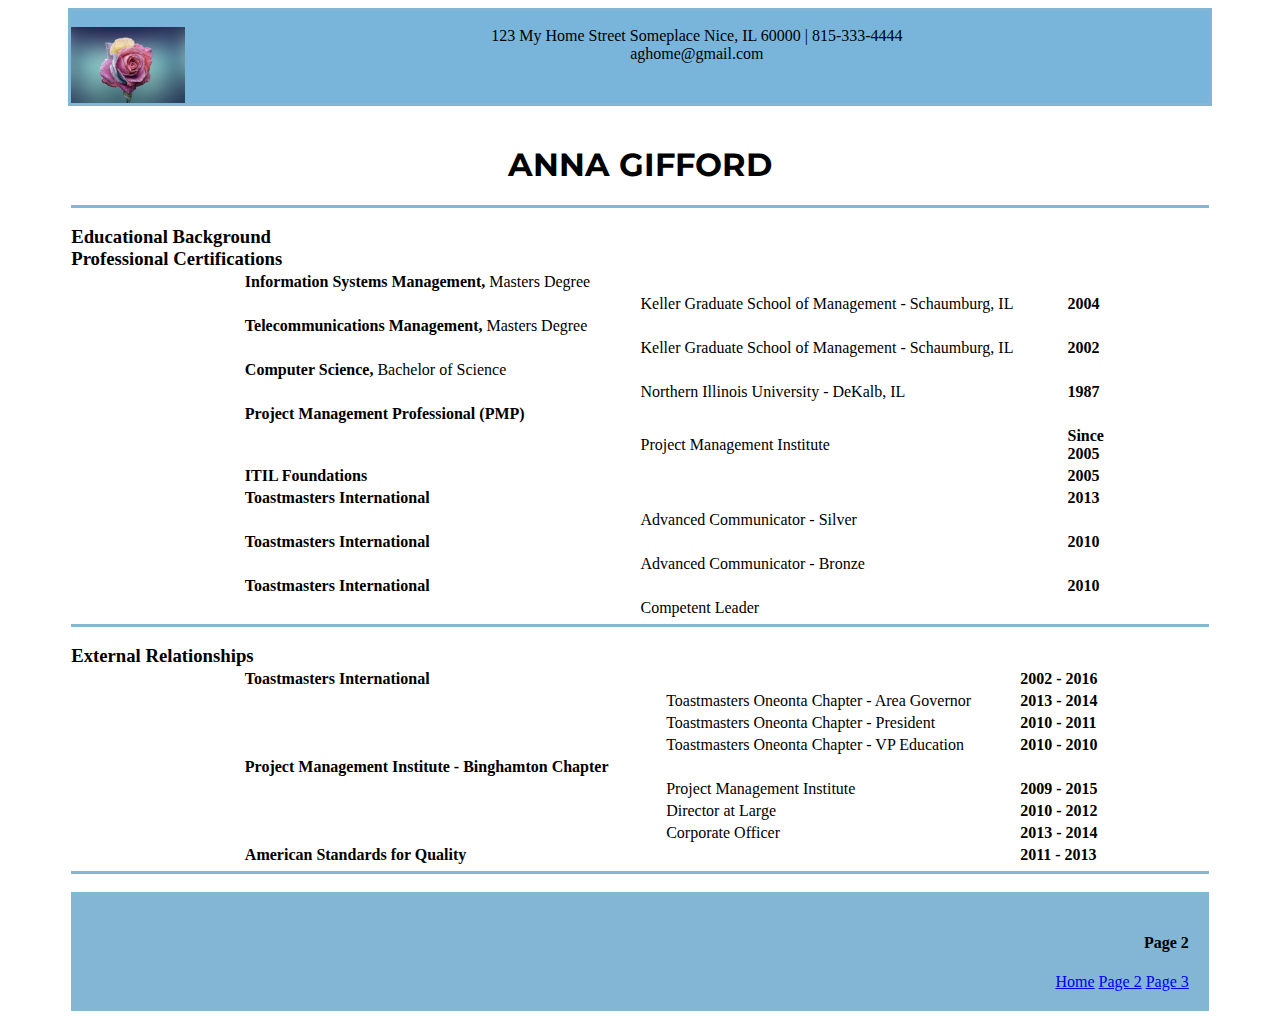
<file: Resume/resume-p2.html>
<!DOCTYPE html>
<html lang="en">

<head>
    <meta charset="UTF-8">
    <meta name="viewport" content="width=device-width, initial-scale=1.0">
    <link href="https://fonts.googleapis.com/css2?family=Montserrat&display=swap" rel="stylesheet">
    <!-- <link rel="stylesheet" href="styles.css"> -->
    <style>
        h1,
        h2 {
            font-family: 'Montserrat', sans-serif;
            text-align: center;
            padding-top: 10 px;
        }

        h3 {
            display: inline;
        }

        h4 {
            text-align: right;
        }

        img {
            float: left;
        }

        nav {
            text-align: right;
            padding: 10px;
            margin: 10px;
            overflow: auto;
        }

        aside {
            width: 85%;
            /* padding: auto;
            margin: auto; */
            float: right;
            font-size: medium;
            box-sizing: border-box;
        }

        .category {
            width: 25%;
            padding: 1 px;
        }

        .container {
            width: 90%;
            margin: auto;
            border-width: 1px;
            border-bottom: solid #83b5d4;
            padding: 5 px;
            overflow: auto;
        }

        .container-top {
            width: 90%;
            padding-top: 15 px;
            border: solid #83b5d4;
            background-color: #79b5db;
            overflow: auto;
            text-align: center;
            margin: auto;
        }

        .container-bottom {
            width: 90%;
            margin: auto;
            /* border: solid #83b5d4;
            padding: 5 px; */
            background-color: #83b5d4;
            overflow: auto;
            text-align: center;
        }

        .li-inline {
            display: inline;
        }

        .div-inside {
            width: 75%;
        }

        .clearfix {
            overflow: auto;
        }
    </style>

    <title>Project Resume P2</title>
</head>

<body>

    <!-- Sample Resume - https://www.myperfectresume.com/build-resume/choose-template  -->
    <div class="container-top">
        <header>
            <img src="rose.jpg" alt="rose" style="width: 10%; height: 10%;" />
            <p> 123 My Home Street Someplace Nice, IL 60000 | 815-333-4444 <br> aghome@gmail.com </p>
        </header>
    </div>

    <br>
    <div class="container">
        <h1> ANNA GIFFORD </h1>

    </div>

    <br>
    <div class="container">
        <h3> Educational Background <br> Professional Certifications</h3>
        <aside>
            <table style="width:90%">
                <tr>
                    <td><b>Information Systems Management,</b> Masters Degree</td>
                    <td></td>
                    <td></td>
                </tr>
                <tr>
                    <td></td>
                    <td>Keller Graduate School of Management - Schaumburg, IL</td>
                    <td><b>2004</b></td>
                </tr>
                <tr>
                    <td><b>Telecommunications Management,</b> Masters Degree</td>
                    <td></td>
                    <td></td>
                </tr>
                <tr>
                    <td></td>
                    <td>Keller Graduate School of Management - Schaumburg, IL</td>
                    <td><b>2002</b></td>
                </tr>
                <tr>
                    <td><b>Computer Science,</b> Bachelor of Science</td>
                    <td></td>
                    <td></td>
                </tr>
                <tr>
                    <td></td>
                    <td>Northern Illinois University - DeKalb, IL</td>
                    <td><b>1987</b></td>
                </tr>
                <tr>
                    <td><b>Project Management Professional (PMP)</b></td>
                    <td></td>
                    <td></td>
                </tr>
                <tr>
                    <td></td>
                    <td>Project Management Institute</td>
                    <td><b>Since<br> 2005</b></td>
                </tr>
                <tr>
                    <td><b>ITIL Foundations</b></td>
                    <td></td>
                    <td><b>2005</b></td>
                </tr>
                <tr>
                    <td><b>Toastmasters International</b></td>
                    <td></td>
                    <td><b>2013</b></td>
                </tr>
                <tr>
                    <td></td>
                    <td>Advanced Communicator - Silver</td>
                    <td></td>
                </tr>
                <tr>
                    <td><b>Toastmasters International</b></td>
                    <td></td>
                    <td><b>2010</b></td>
                </tr>
                <tr>
                    <td></td>
                    <td>Advanced Communicator - Bronze</td>
                    <td></td>
                </tr>
                <tr>
                    <td><b>Toastmasters International</b></td>
                    <td></td>
                    <td><b>2010</b></td>
                </tr>
                <tr>
                    <td></td>
                    <td>Competent Leader</td>
                    <td></td>
                </tr>
                <tr>
                    <td></td>
                    <td></td>
                    <td></td>
                </tr>
            </table>
        </aside>
    </div>

    <br>
    <div class="container">
        <h3> External Relationships</h3>
        <aside>
            <table style="width:90%">
                <tr>
                    <td><b>Toastmasters International</b></td>
                    <td></td>
                    <td><b>2002 - 2016</b></td>
                </tr>
                <tr>
                    <td></td>
                    <td>Toastmasters Oneonta Chapter - Area Governor</td>
                    <td><b>2013 - 2014</b></td>
                </tr>
                <tr>
                    <td></td>
                    <td>Toastmasters Oneonta Chapter - President</td>
                    <td><b>2010 - 2011</b></td>
                </tr>
                <tr>
                    <td></td>
                    <td>Toastmasters Oneonta Chapter - VP Education</td>
                    <td><b>2010 - 2010</b></td>
                </tr>


                <tr>
                    <td><b>Project Management Institute - Binghamton Chapter</b></td>
                    <td></td>
                    <td></td>
                </tr>
                <tr>
                    <td></td>
                    <td>Project Management Institute</td>
                    <td><b>2009 - 2015</b></td>
                </tr>
                <tr>
                    <td></td>
                    <td>Director at Large</td>
                    <td><b>2010 - 2012</b></td>
                </tr>
                <tr>
                    <td></td>
                    <td>Corporate Officer</td>
                    <td><b>2013 - 2014</b></td>
                </tr>
                <tr>
                    <td><b>American Standards for Quality</b></td>
                    <td></td>
                    <td><b>2011 - 2013</b></td>
                </tr>
                <tr>
                    <td></td>
                    <td></td>
                    <td></td>
                </tr>
            </table>
        </aside>
    </div>

    <br>
    <div class="container-bottom">
        <footer>
            <nav>
                <h4>Page 2</h4>
                <a href="index.html" ; target="_self">Home</a>
                <a href="resume-p2.html" ; target="_self">Page 2</a>
                <a href="resume-p3.html" ; target="_self">Page 3</a>
            </nav>
        </footer>
    </div>
</body>

</html>
</file>
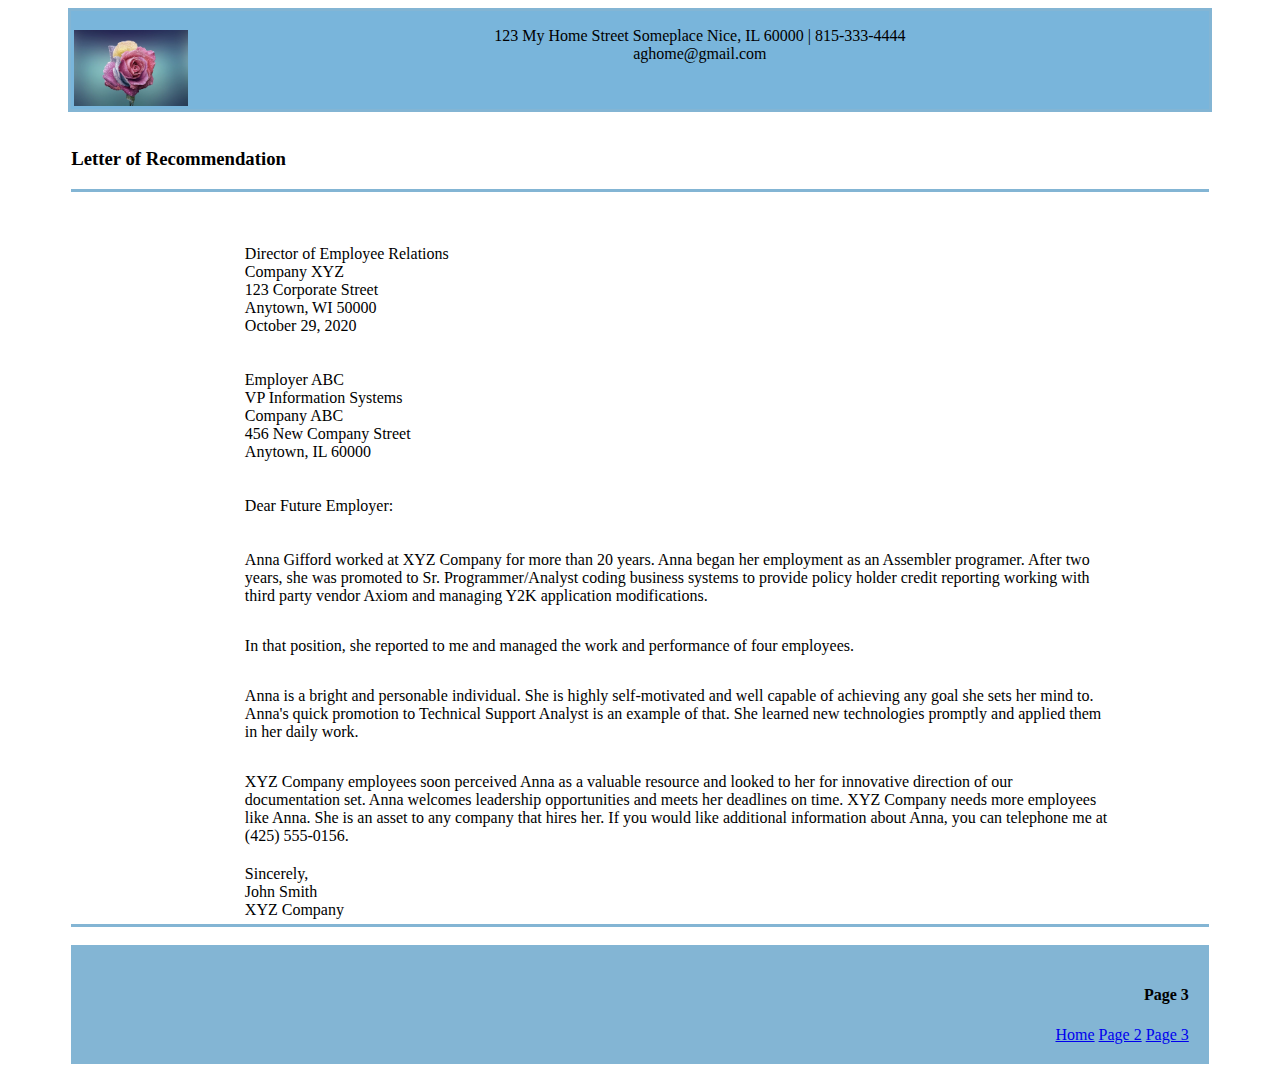
<file: Resume/resume-p3.html>
<!DOCTYPE html>
<html lang="en">

<head>
    <meta charset="UTF-8">
    <meta name="viewport" content="width=device-width, initial-scale=1.0">
    <link href="https://fonts.googleapis.com/css2?family=Montserrat&display=swap" rel="stylesheet">
    <!-- <link rel="stylesheet" href="styles.css"> -->
    <style>
        h1,
        h2 {
            font-family: 'Montserrat', sans-serif;
            text-align: center;
            padding-top: 10 px;
        }

        img {
            float: left;
            margin: 3px;
        }

        nav {
            text-align: right;
            padding: 10px;
            margin: 10px;
            overflow: auto;
        }

        aside {
            width: 85%;
            /* padding: auto;
            margin: auto; */
            float: right;
            font-size: medium;
            box-sizing: border-box;
        }

        .category {
            width: 25%;
            padding: 1 px;
        }

        .container {
            width: 90%;
            margin: auto;
            border-width: 1px;
            border-bottom: solid #83b5d4;
            padding: 5 px;
            overflow: auto;
        }

        .container-top {
            width: 90%;
            padding-top: 15 px;
            border: solid #83b5d4;
            background-color: #79b5db;
            overflow: auto;
            text-align: center;
            margin: auto;
        }

        .container-bottom {
            width: 90%;
            margin: auto;
            /* border: solid #83b5d4;
            padding: 5 px; */
            background-color: #83b5d4;
            overflow: auto;
        }

        .li-inline {
            display: inline;
        }

        .div-inside {
            width: 75%;
        }

        .clearfix {
            overflow: auto;
        }
    </style>

    <title>Project Resume P3</title>
</head>

<body>

    <!-- Sample Resume - https://www.myperfectresume.com/build-resume/choose-template  -->
    <div class="container-top">
        <header>
            <img src="rose.jpg" alt="rose" style="width: 10%; height: 10%;" />
            <p> 123 My Home Street Someplace Nice, IL 60000 | 815-333-4444 <br> aghome@gmail.com </p>
        </header>
    </div>

    <br>
    <div class="container">
        <h3> Letter of Recommendation </h3>
    </div>

    <br>
    <div class="container">
        <aside>
            <table style="width:90%">
                <tr>
                    <td>
                        <p style="float: left;">
                            Director of Employee Relations<br>
                            Company XYZ<br>
                            123 Corporate Street<br>
                            Anytown, WI 50000<br>
                            October 29, 2020<br>
                        </p>
                    </td>
                </tr>

                <tr>
                    <td>
                        <p style="float: left;">
                            Employer ABC<br>
                            VP Information Systems<br>
                            Company ABC<br>
                            456 New Company Street<br>
                            Anytown, IL 60000<br>
                        </p>
                    </td>
                </tr>

                <tr>
                    <td>
                        <p style="float: left;"> Dear Future Employer:</p>
                    </td>
                </tr>

                <tr>
                    <td>
                        <p style="float: left;">
                            Anna Gifford worked at XYZ Company for more than 20 years. Anna began her
                            employment as an Assembler programer. After two years, she was promoted to
                            Sr. Programmer/Analyst coding business systems to provide policy holder credit
                            reporting working with third party vendor Axiom and managing Y2K
                            application modifications.
                        </p>

                        <p style="float: left;">
                            In that position, she reported to me and managed the work and
                            performance of four employees.
                        </p>

                        <p style="float: left;">
                            Anna is a bright and personable individual. She is highly self-motivated
                            and well capable of achieving any goal she sets her mind to.
                            Anna's quick promotion to Technical Support Analyst is an example of that.
                            She learned new technologies promptly and applied them in her daily work.
                        </p>

                        <p style="float: left;">
                            XYZ Company employees soon perceived Anna as a valuable resource and
                            looked to her for innovative direction of our documentation set. Anna welcomes
                            leadership opportunities and meets her deadlines on time. XYZ Company needs more
                            employees like Anna. She is an asset to any company that hires her. If you would
                            like additional information about Anna, you can telephone me at (425) 555-0156.
                        </p>
                    </td>
                </tr>

                <tr>
                    <td>Sincerely,<br>
                        John Smith <br>
                        XYZ Company
                    </td>
                </tr>
                <tr>
                    <p></p>
                </tr>
            </table>
        </aside>
    </div>

    <div>
        <br>
        <div class="container-bottom">
            <footer>
                <nav>
                    <h4>Page 3</h4>
                    <a href="index.html" ; target="_self">Home</a>
                    <a href="resume-p2.html" ; target="_self">Page 2</a>
                    <a href="resume-p3.html" ; target="_self">Page 3</a>
                </nav>
            </footer>
        </div>
    </div>

</body>

</html>
</file>
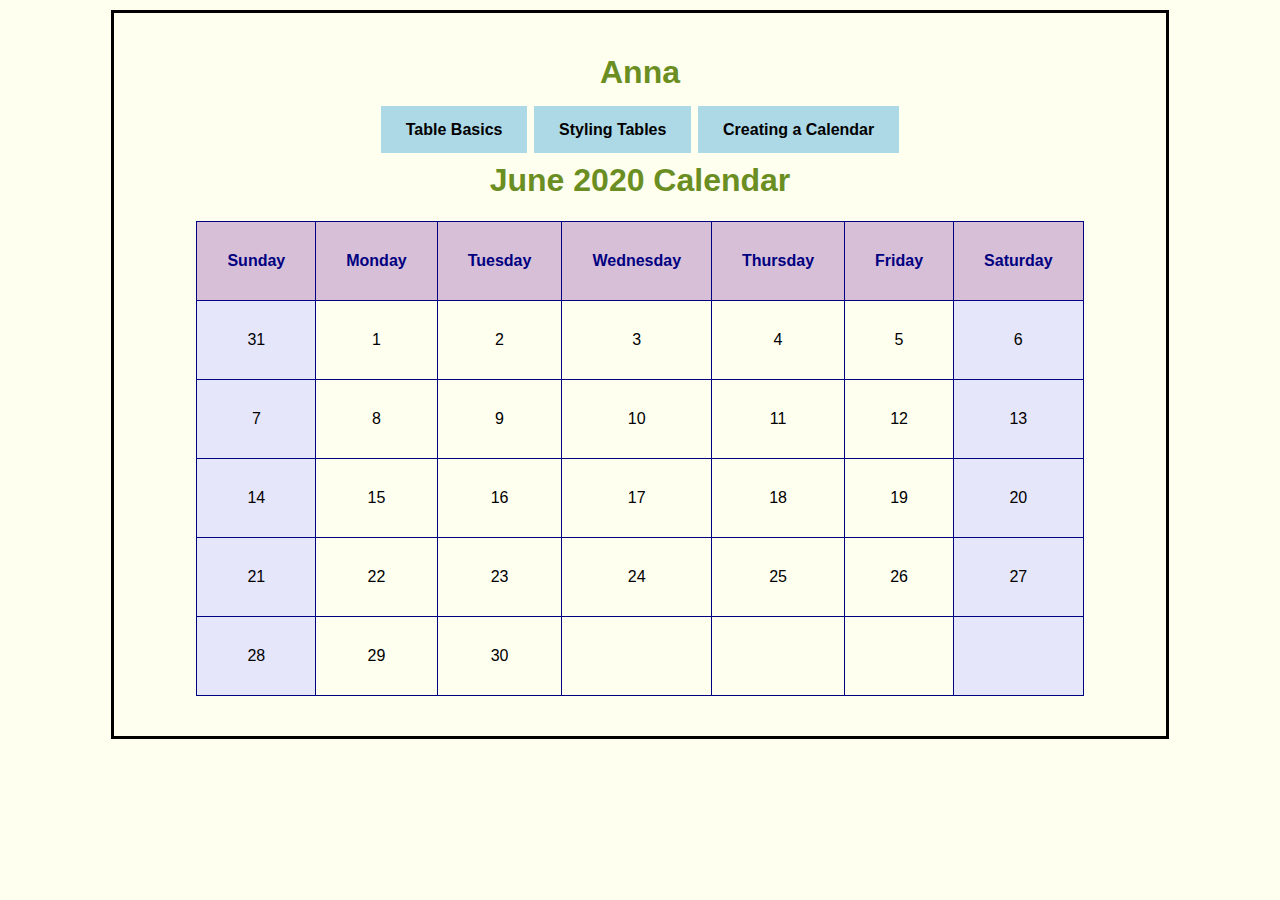
<file: Tables/calendar.html>
<!DOCTYPE html>
<html lang="en">

<head>
    <meta charset="UTF-8">
    <meta name="viewport" content="width=device-width, initial-scale=1.0">
    <link rel="stylesheet" href="styles.css">

    <style>
        a:link,
        a:visited {
            background-color: lightblue;
            color: black;
            padding: 15px 25px;
            text-align: center;
            text-decoration: none;
            display: inline-round;
            font-size: medium;
        }

        a:hover,
        a:active {
            background-color: lightcoral;
        }

        nav {
            text-align: center;
        }

        table {
            width: 90% auto;
            margin: 20px auto;
            border: 2 px navy;
            border-collapse: collapse;
        }

        th,
        td {
            border: 1px solid navy;
            padding: 30px;
        }

        th {
            color: navy;
            background-color: thistle;
        }


        .weekend {
            background: lavender;
        }
    </style>

    <title>Calendar</title>
</head>

<body>

    <div class="container">
        <h1>
            <center>Anna</center>
        </h1>


        <h2>
            <nav>
                <a href="index.html" target="_self">Table Basics</a>
                <a href="styling-tables.html" target="_blank">Styling Tables</a>
                <a href="calendar.html" target="_blank">Creating a Calendar</a>
            </nav>
        </h2>

        <h1>
            <center>June 2020 Calendar</center>
        </h1>

        <table>

            <tr align="center">
                <th>Sunday</th>
                <th>Monday</th>
                <th>Tuesday</th>
                <th>Wednesday</th>
                <th>Thursday</th>
                <th>Friday</th>
                <th>Saturday</th>
            </tr>

            <tr align="center">
                <td class="weekend">31</td>
                <td>1</td>
                <td>2</td>
                <td>3</td>
                <td>4</td>
                <td>5</td>
                <td class="weekend">6</td>
            </tr>

            <tr align="center">
                <td class="weekend">7</td>
                <td>8</td>
                <td>9</td>
                <td>10</td>
                <td>11</td>
                <td>12</td>
                <td class="weekend">13</td>
            </tr>

            <tr align="center">
                <td class="weekend">14</td>
                <td>15</td>
                <td>16</td>
                <td>17</td>
                <td>18</td>
                <td>19</td>
                <td class="weekend">20</td>
            </tr>

            <tr align="center">
                <td class="weekend">21</td>
                <td>22</td>
                <td>23</td>
                <td>24</td>
                <td>25</td>
                <td>26</td>
                <td class="weekend">27</td>
            </tr>

            <tr align="center">
                <td class="weekend">28</td>
                <td>29</td>
                <td>30</td>
                <td></td>
                <td></td>
                <td></td>
                <td class="weekend"></td>
            </tr>

        </table>
    </div>
</body>

</html>
</file>
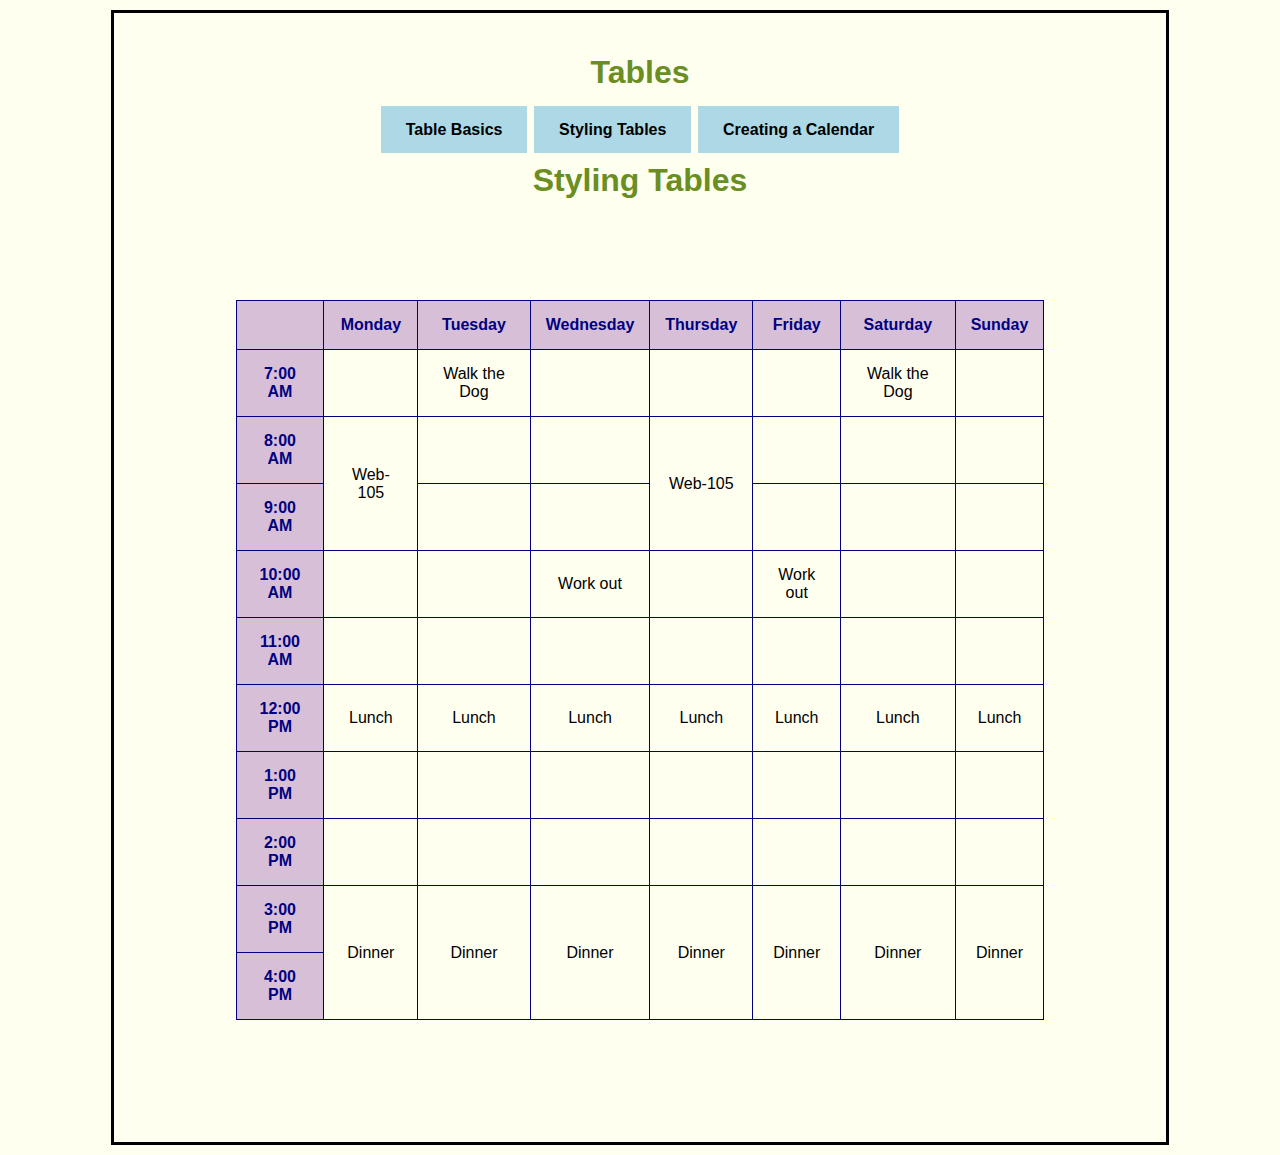
<file: Tables/styling-tables.html>
<!DOCTYPE html>
<html lang="en">

<head>
    <meta charset="UTF-8">
    <meta name="viewport" content="width=device-width, initial-scale=1.0">
    <link rel="stylesheet" href="styles.css">

    <style>
        a:link,
        a:visited {
            background-color: lightblue;
            color: black;
            padding: 15px 25px;
            text-align: center;
            text-decoration: none;
            display: inline-round;
            font-size: medium;
        }

        a:hover,
        a:active {
            background-color: lightcoral;
        }

        nav {
            text-align: center;
        }

        table {
            width: 85%;
            margin: 10%;
            border: 2px navy;
            border-collapse: collapse;
        }

        th,
        td {
            border: 1px solid navy;
            padding: 15px;
        }

        th {
            color: navy;
            background-color: thistle;
        }

        tr:hover {
            background: lightsalmon
        }
    </style>

    <title>Styling Tables</title>
</head>

<body>

    <div class="container">
        <h1>
            <center>Tables</center>
        </h1>


        <h2>
            <nav>
                <a href="index.html" target="_self">Table Basics</a>
                <a href="styling-tables.html" target="_blank">Styling Tables</a>
                <a href="calendar.html" target="_blank">Creating a Calendar</a>
            </nav>
        </h2>

        <h1>
            <center>Styling Tables</center>
        </h1>

        <table style="width:80%">


            <tr align="center">
                <th background-color:lightsalmon;></th>
                <th>Monday</th>
                <th>Tuesday</th>
                <th>Wednesday</th>
                <th>Thursday</th>
                <th>Friday</th>
                <th>Saturday</th>
                <th>Sunday</th>
            </tr>

            <tr align="center">
                <th>7:00 AM</th>
                <td></td>
                <td>Walk the Dog</td>
                <td></td>
                <td></td>
                <td></td>
                <td>Walk the Dog</td>
                <td></td>
            </tr>

            <tr align="center">
                <th>8:00 AM</th>
                <td rowspan="2">Web-105</td>
                <td></td>
                <td></td>
                <td rowspan="2">Web-105</td>
                <td></td>
                <td></td>
                <td></td>
            </tr>

            <tr align="center">
                <th>9:00 AM</th>
                <td></td>
                <td></td>
                <td></td>
                <td></td>
                <td></td>

            </tr>

            <tr align="center">
                <th>10:00 AM</th>
                <td></td>
                <td></td>
                <td>Work out</td>
                <td></td>
                <td>Work out</td>
                <td></td>
                <td></td>
            </tr>

            <tr align="center">
                <th>11:00 AM</th>
                <td></td>
                <td></td>
                <td></td>
                <td></td>
                <td></td>
                <td></td>
                <td></td>
            </tr>

            <tr align="center">
                <th>12:00 PM</th>
                <td>Lunch</td>
                <td>Lunch</td>
                <td>Lunch</td>
                <td>Lunch</td>
                <td>Lunch</td>
                <td>Lunch</td>
                <td>Lunch</td>
            </tr>

            <tr align="center">
                <th>1:00 PM</th>
                <td></td>
                <td></td>
                <td></td>
                <td></td>
                <td></td>
                <td></td>
                <td></td>
            </tr>

            <tr align="center">
                <th>2:00 PM</th>
                <td></td>
                <td></td>
                <td></td>
                <td></td>
                <td></td>
                <td></td>
                <td></td>
            </tr>

            <tr align="center">
                <th>3:00 PM</th>
                <td rowspan="2">Dinner</td>
                <td rowspan="2">Dinner</td>
                <td rowspan="2">Dinner</td>
                <td rowspan="2">Dinner</td>
                <td rowspan="2">Dinner</td>
                <td rowspan="2">Dinner</td>
                <td rowspan="2">Dinner</td>
            </tr>

            <tr align="center">
                <th>4:00 PM</th>
            </tr>
        </table>
    </div>
</body>

</html>
</file>
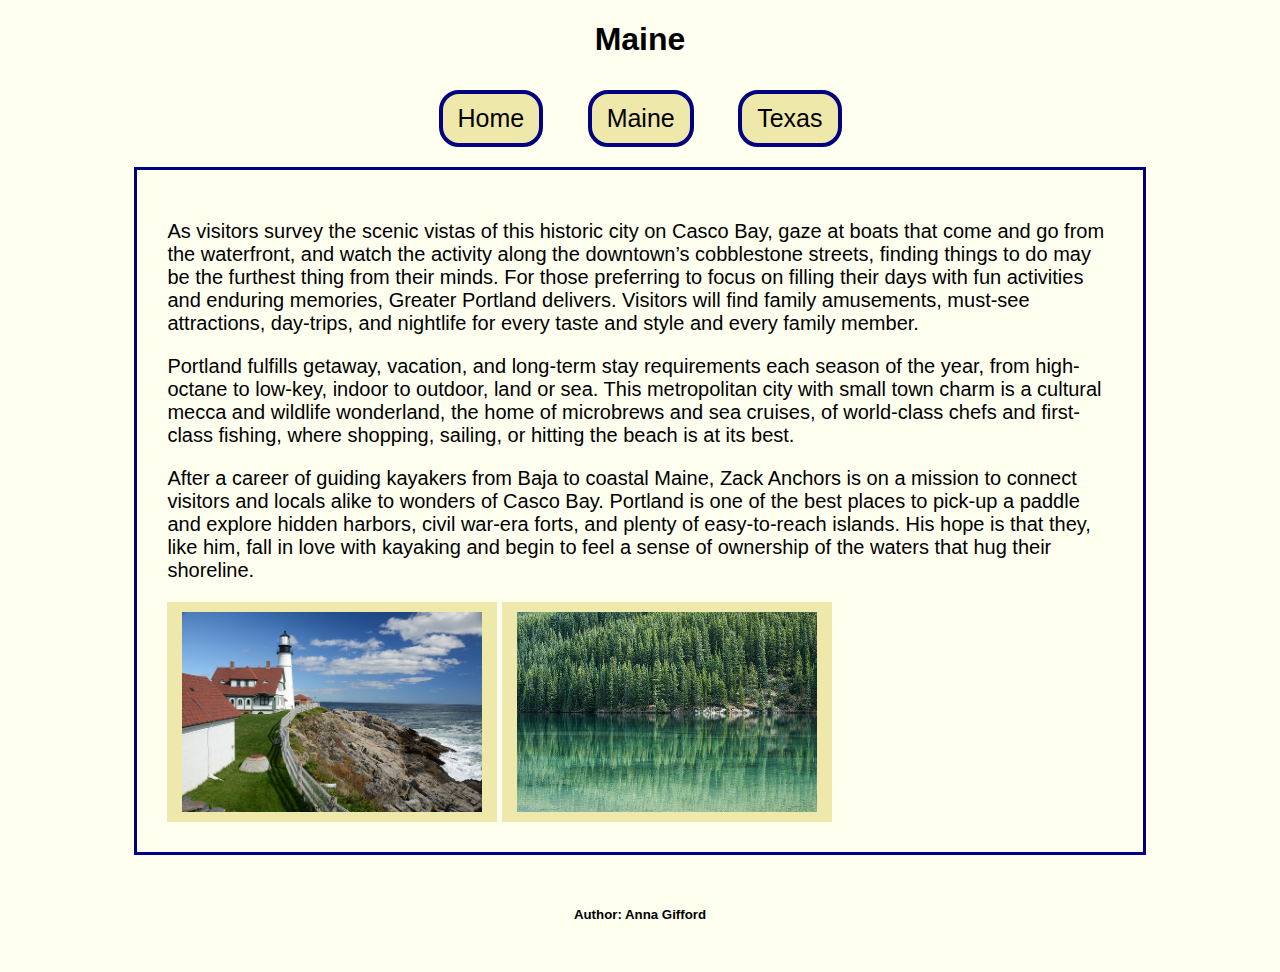
<file: Travel-site/maine.html>
<!DOCTYPE html>
<html lang="en">

<head>
    <meta charset="UTF-8">
    <meta name="viewport" content="width=device-width, initial-scale=1.0">
    <link rel="stylesheet" href="styles.css">
    <style>
        nav {
            text-align: center;
        }

        a:link,
        a:visited {
            background-color: palegoldenrod;
            color: black;
            padding: 10px 15px;
            text-align: center;
            text-decoration: none;
            display: inline-block;
        }
    </style>
    <title>Maine</title>
</head>

<body>
    <h1>Maine</h1>
    <!-- This is harder than it looks -->


    <div>
        <nav>
            <a href="index.html" target="_blank">Home</a>
            <a href="maine.html" ; target="_blank">Maine</a>
            <a href="texas.html" ; target="_blank">Texas</a>

        </nav>
    </div>

    <main>
        <div class=" container">
            <p>
                As visitors survey the scenic vistas of this historic city on Casco Bay,
                gaze at boats that come and go from the waterfront, and watch the activity along the
                downtown’s cobblestone streets, finding things to do may be the furthest thing
                from their minds. For those preferring to focus on filling their days with
                fun activities and enduring memories, Greater Portland delivers. Visitors will
                find family amusements, must-see attractions, day-trips, and nightlife for every
                taste and style and every family member.
            </p>

            <p>
                Portland fulfills getaway, vacation, and long-term stay requirements each season of the year,
                from high-octane to low-key, indoor to outdoor, land or sea. This metropolitan city
                with small town charm is a cultural mecca and wildlife wonderland, the home of microbrews
                and sea cruises, of world-class chefs and first-class fishing, where shopping, sailing,
                or hitting the beach is at its best.
            </p>

            <p>
                After a career of guiding kayakers from Baja to coastal Maine, Zack Anchors is on a mission
                to connect visitors and locals alike to wonders of Casco Bay. Portland is one of the best
                places to pick-up a paddle and explore hidden harbors, civil war-era forts, and plenty
                of easy-to-reach islands. His hope is that they, like him, fall in love with kayaking
                and begin to feel a sense of ownership of the waters that hug their shoreline.
            </p>


            <a href="maine.html">
                <img src="maine-lighthouse.jpg" alt="Maine Lighthouse" style="width:300px;height:200px;" align=center>
            </a>

            <a href="maine.html">
                <img src="pine-trees.jpg" alt="Pine Trees" style="width:300px;height:200px;" align=center>
            </a>
        </div>
    </main>

    <footer>
        <h5>Author: Anna Gifford</h5>

    </footer>
</body>

</html>
</file>
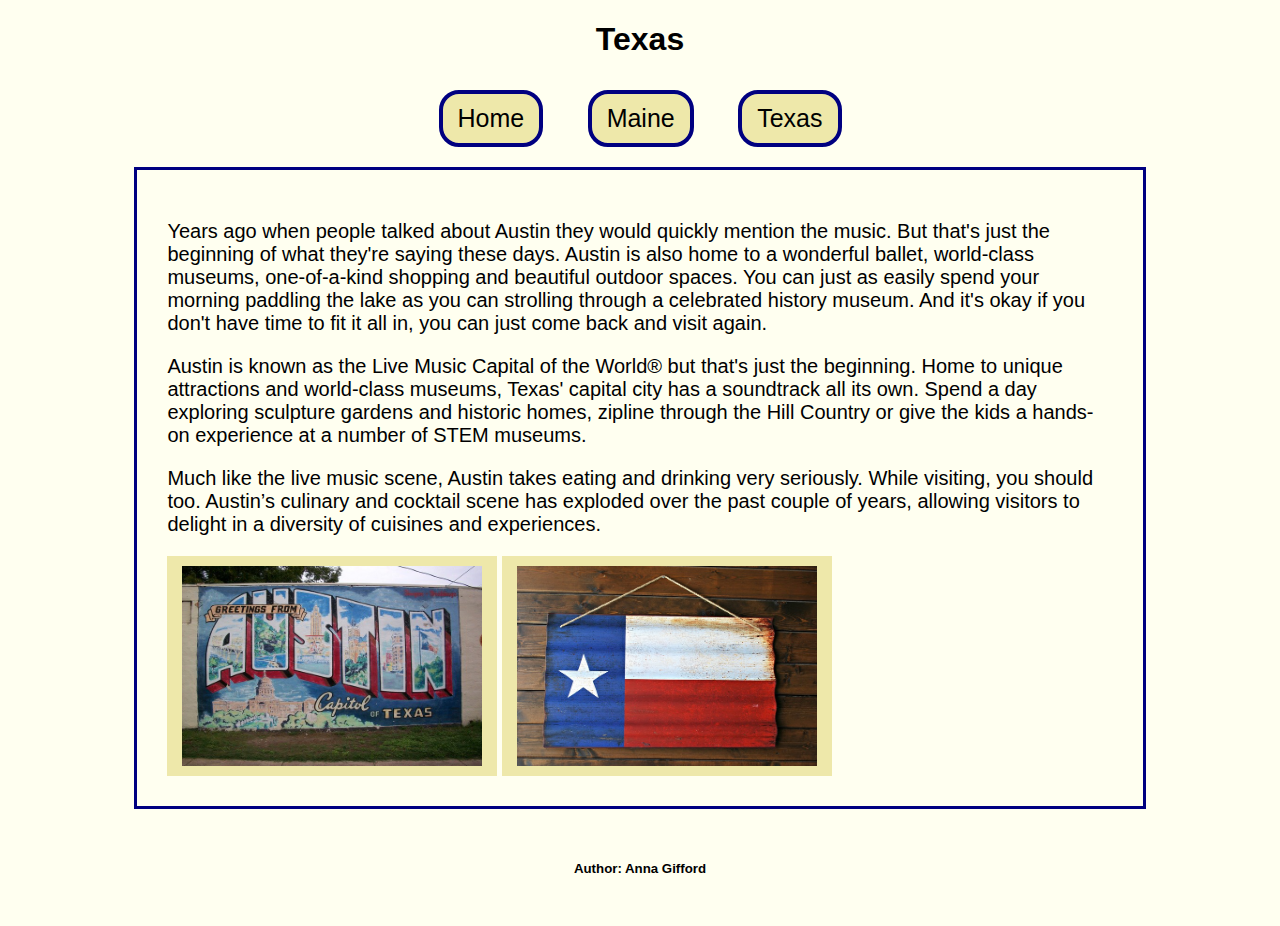
<file: Travel-site/texas.html>
<!DOCTYPE html>
<html lang="en">

<head>
    <meta charset="UTF-8">
    <meta name="viewport" content="width=device-width, initial-scale=1.0">
    <link rel="stylesheet" href="styles.css">
    <style>
        nav {
            text-align: center;
        }

        a:link,
        a:visited {
            background-color: palegoldenrod;
            color: black;
            padding: 10px 15px;
            text-align: center;
            text-decoration: none;
            display: inline-block;
        }
    </style>
    <title>Texas</title>
</head>

<body>
    <h1>Texas</h1>
    <!-- This is harder than it looks -->


    <div>
        <nav>
            <a href="index.html" target="_blank">Home</a>
            <a href="maine.html" ; target="_blank">Maine</a>
            <a href="texas.html" ; target="_blank">Texas</a>

        </nav>
    </div>

    <div class=" container">
        <p>
            Years ago when people talked about Austin they would quickly mention the music.
            But that's just the beginning of what they're saying these days. Austin is also
            home to a wonderful ballet, world-class museums, one-of-a-kind shopping and beautiful
            outdoor spaces. You can just as easily spend your morning paddling the lake as you
            can strolling through a celebrated history museum. And it's okay if you don't have time
            to fit it all in, you can just come back and visit again.
        </p>

        <p>
            Austin is known as the Live Music Capital of the World® but that's just the beginning.
            Home to unique attractions and world-class museums, Texas' capital city has a soundtrack
            all its own. Spend a day exploring sculpture gardens and historic homes, zipline through
            the Hill Country or give the kids a hands-on experience at a number of STEM museums.
        </p>

        <p>
            Much like the live music scene, Austin takes eating and drinking very seriously.
            While visiting, you should too. Austin’s culinary and cocktail scene has exploded over
            the past couple of years, allowing visitors to delight in a diversity of cuisines and
            experiences.
        </p>


        <a href="texas.html">
            <img src="texas-austin.jpg" alt="Austin Texas Mural" style="width:300px;height:200px;" align=center>
        </a>
        <a href="texas.html">
            <img src="texas-flag.jpg" alt="Texas Flag" style="width:300px;height:200px;" align=center>
        </a>

    </div>

    <footer>
        <h5>Author: Anna Gifford</h5>

</body>

</html>
</file>
<file: Responsive-Multi-media/styles.css>
* {
    box-sizing: border-box;
    padding: 0;
    margin: 0;
}

div {
    padding: 5px;
}

img {
    width: 70%;
    height: auto;
    display: block;
    margin: 15px auto;
}

body {
    font-family: verdana, sans-serif;
}

h1,
h3 {
    text-align: center;
}

h2 {
    color: rgb(82, 112, 82);
    font-size: 18px;
}

h4 {
    color: rgb(82, 112, 82);
    font-size: 14px;
    text-align: center;
}


header,
footer {
    background:#d5e9e4;
    min-height: 70px;
    padding: 20px;
    color: #5c007a;
}

nav {
    text-align: center;
    border-top: 2px solid black;
    border-bottom: 2px solid black;
}
/* 
a {
    padding: 3px 10px;
    border-radius: 10px;
    background: #5c007a;
    color: #ffffff;
    text-decoration: none;
    border-color: 2px solid darkseagreen;
    line-height: 3;
} */

a:link, a:visited {
    box-sizing: border-box;
    padding: 3px 10px;
    border-radius: 10px;
    border: 2px solid rgb(241, 214, 55);
    background-color: palegoldenrod;
    color: black;
    text-align: center;
    font-size: 17px;
    text-decoration: none;
    display: inline-block;
}

a:active {
    background-color: rgb(198, 164, 243);
}

a:hover {
    background: #f1d69b;
    color: black;
}

.container {
    max-width: 1260px;
    margin: 10px auto;
    border-radius: 10px;
    border: 3px solid navy;
}


  /* custom styles here! */
        /* ROWS ARE CRITICAL! THEY RESET THE FLOW OF THE PAGE!!! */

        body {
            background: rgb(228, 218, 174);
        }

        .row {
            border: 3px  red;
            /* border: 3px solid red; */
        }

        .row::after {
            content: "";
            clear: both;
            display: table;
        }

        [class*="col-"] {
            float: left;
            padding: 15px;
            /* border: 3px solid rgb(223, 167, 63); */
        }

        /* For mobile phones: */

        [class*="col-"] {
            width: 100%;
        }

        @media only screen and (min-width: 630px) {

            /* For tablets: */
            body {
                background: #ede2f0;
            }

            .col-m-1 {
                width: 8.33%;
            }

            .col-m-2 {
                width: 16.66%;
            }

            .col-m-3 {
                width: 25%;
            }

            .col-m-4 {
                width: 33.33%;
            }

            .col-m-5 {
                width: 41.66%;
            }

            .col-m-6 {
                width: 50%;
            }

            .col-m-7 {
                width: 58.33%;
            }

            .col-m-8 {
                width: 66.66%;
            }

            .col-m-9 {
                width: 75%;
            }

            .col-m-10 {
                width: 83.33%;
            }

            .col-m-11 {
                width: 91.66%;
            }

            .col-m-12 {
                width: 100%;
            }
        }

        @media only screen and (min-width: 900px) {

            /* For desktop: */
            body {
                background: #d5e9e4;
            }

            .col-1 {
                width: 8.33%;
            }

            .col-2 {
                width: 16.66%;
            }

            .col-3 {
                width: 25%;
            }

            .col-4 {
                width: 33.33%;
            }

            .col-5 {
                width: 41.66%;
            }

            .col-6 {
                width: 50%;
            }

            .col-7 {
                width: 58.33%;
            }

            .col-8 {
                width: 66.66%;
            }

            .col-9 {
                width: 75%;
            }

            .col-10 {
                width: 83.33%;
            }

            .col-11 {
                width: 91.66%;
            }

            .col-12 {
                width: 100%;
            }

            #left-nav {
                padding-left: 4%;
            }

            #right-nav {
                padding-right: 4%;
            }
        }
</file>
<file: Tables/styles.css>
body  { background-color:ivory;
        font-family: sans-serif;
        color: black; }

h1, h2 { 
    color: olivedrab;
    text-align: center; }

h3 {    color: crimson;
        text-align: center;}

.container { width: 80%;
            margin: 10px auto;
            padding: 20px; 
            border: 3px solid black}    

a{
    color: rgb(168, 111, 5);
    font-size: 25px;
    padding: 10px;
}

a:link {
  color: blue;
  background-color: transparent;
  text-decoration: none;
}

a:visited {
  color:purple;
  background-color: transparent;
  text-decoration: none;
}

a:hover {
  color: red;
  background-color: transparent;
  text-decoration: underline;
}

a:active {
  color: yellow;
  background-color: transparent;
  text-decoration: underline;
}

nav {
  text-align: center;
}
</file>
<file: Travel-site/styles.css>
body  { background-color:ivory;
        font-family: 'Montserrat', sans-serif;
        color: black; }

h1, h2 { 
    color: black;
    font-family: 'Poppins', sans-serif;
    text-align: center; }

h3, h5 { color: black;
        text-align: center;
        font-family: 'Mukta', sans-serif;
    }


.container { width: 80%;
            margin: 10px auto;
            padding: 30px; 
            border: 3px solid navy}    

a{
    color: rgb(168, 111, 5);
    font-size: 25px;
    padding: 10px;
}


a:link {
  color: blue;
  background-color: transparent;
  text-decoration: none;
}

a:visited {
  color:purple;
  background-color: transparent;
  text-decoration: none;
}

a:hover {
  color: red;
  background-color: transparent;
  text-decoration: underline;
}

a:active {
  color: yellow;
  background-color: transparent;
  text-decoration: underline;
}

p
{font-size: 20px;}
  
nav {
  text-align: center;
}

  nav a {
    text-decoration: none;
    background: yellow;
    border: 4px solid navy;
    border-radius: 20px;
    padding: 10px 20px;
    margin: 10px 20px;
    color: black;
  }

  nav a:visited {
    color: black;
  }

  nav a:hover {
    background: palegoldenrod;
    color: black
  }

table,
table,
th,
td {
    border: 10px solid black;
     }

table {
   margin: 20px auto;
        }

header, footer {
    clear: both;
    width: 100%;
    box-sizing: border-box;
    padding: 20px;
    text-align: center;
    
}
aside {
  width: 40%;
  border: 3px mediumblue;
  padding-left: 20px;
  margin-left: 20px;
  float: left;
  font-style: italic;
  font-size: medium;
  background-color: palegoldenrod;
}

figcaption {
  font-size: small;
  font-style: italic;
  color: navy;
}
* {
    box-sizing: border-box;
      }

   .box {
      float: left;
      width: 33%;
      padding: 50px;
        }

  .clearfix::after {
      content: "";
      clear: both;
      display: table;
       }
</file>
<file: Resume/styles.css>
/* http://meyerweb.com/eric/tools/css/reset/ 
   v2.0 | 20110126
   License: none (public domain)
*/

html, body, div, span, applet, object, iframe,
h1, h2, h3, h4, h5, h6, p, blockquote, pre,
a, abbr, acronym, address, big, cite, code,
del, dfn, em, img, ins, kbd, q, s, samp,
small, strike, strong, sub, sup, tt, var,
b, u, i, center,
dl, dt, dd, ol, ul, li,
fieldset, form, label, legend,
table, caption, tbody, tfoot, thead, tr, th, td,
article, aside, canvas, details, embed, 
figure, figcaption, footer, header, hgroup, 
menu, nav, output, ruby, section, summary,
time, mark, audio, video {
	margin: 0;
	padding: 0;
	border: 0;
	font-size: 100%;
	font: inherit;
	vertical-align: baseline;
}
/* HTML5 display-role reset for older browsers */
/*  Left Blank   */

article, aside, details, figcaption, figure, 
footer, header, hgroup, menu, nav, section {
	display: block;
}
body {
	line-height: 1;
}
ol, ul {
	list-style: none;
}
blockquote, q {
	quotes: none;
}
blockquote:before, blockquote:after,
q:before, q:after {
	content: '';
	content: none;
}
table {
	border-collapse: collapse;
	border-spacing: 0;
}
/* -------------End of Meyer Web Reset --------*/

/* ---------------- Variables --------------*/

:root {
--light-blue : #83b5d4; 
--ivory : rgb(255, 255, 240);
--white :  #FFFFFF; 
--accent-color :  #FFC107;
--black : #0e0d0d;
--primary-text : #212121; 
--secondary-text : #757575; 
--divider-color : #0e0d0d; 
--purple : #673AB7;
}

/*  ------------- End of Variables  -----------*/

/*  -----------  Page Layout Elements  ------*/

/* * {
  overflow:auto;
 } */

body  { background-color: var(--ivory);
        font-family: 'Montserrat', sans-serif;
        box-sizing: border-box;
        color: black; 
      }

h1, h2 { 
      color: var(--black);
      font-family: 'Montserrat', sans-serif;
      text-align: center; 
      font-size: 40px;
      padding-top: 10px;
      }

h3 {
  display: inline;
}
h4 {
  text-align: right;
  margin-right: 3em;
}

img {
  float: left;
  margin: 3px;
}

nav {
  text-align: right;
  padding: 10px;
  margin: 10px;
  overflow: auto;
}

header {
  text-align: center;
}

aside {
  width: 85%;
  margin: auto;
  padding: auto;
  float: right;
  font-size: medium;
  box-sizing: border-box;
}

aside p {
  display: inline;
  }

p {
  font-size: 15px;
}

/*  ------- End of Page Layout Elements  -------- */

/*  ----------  Class Elements  ----------*/

.category {
  width: 25%;
  padding: 1px;
}

.container {
  width: 90%;
  margin: auto;
  border-width: 1px;
  border-bottom: solid var(--light-blue);
  padding: 5px; 
  overflow: auto;
  } 

.container-top {
  width: 90%;
  margin: auto;
  border: solid var(--light-blue);
  padding-top: 15px;
  background-color: var(--light-blue);
  text-align: center;
  overflow: auto;
}

.container-bottom {
  width: 90%;
  margin: auto;
  /* border: solid var(--light-blue);
  padding: 15px; */
  background-color: var(--light-blue);
  text-align: center;
  overflow: auto;
}

.li-inline {display: inline;}

.div-inside {
  width: 75%;
}

.footer {
  color: var(--light-blue);
  font-size: 1em;
}

.footer p{ font-size: 1em;
}

.clearfix {
  overflow: auto;
}
/*  ----------  End of Class Elements  ----------*/
</file>
